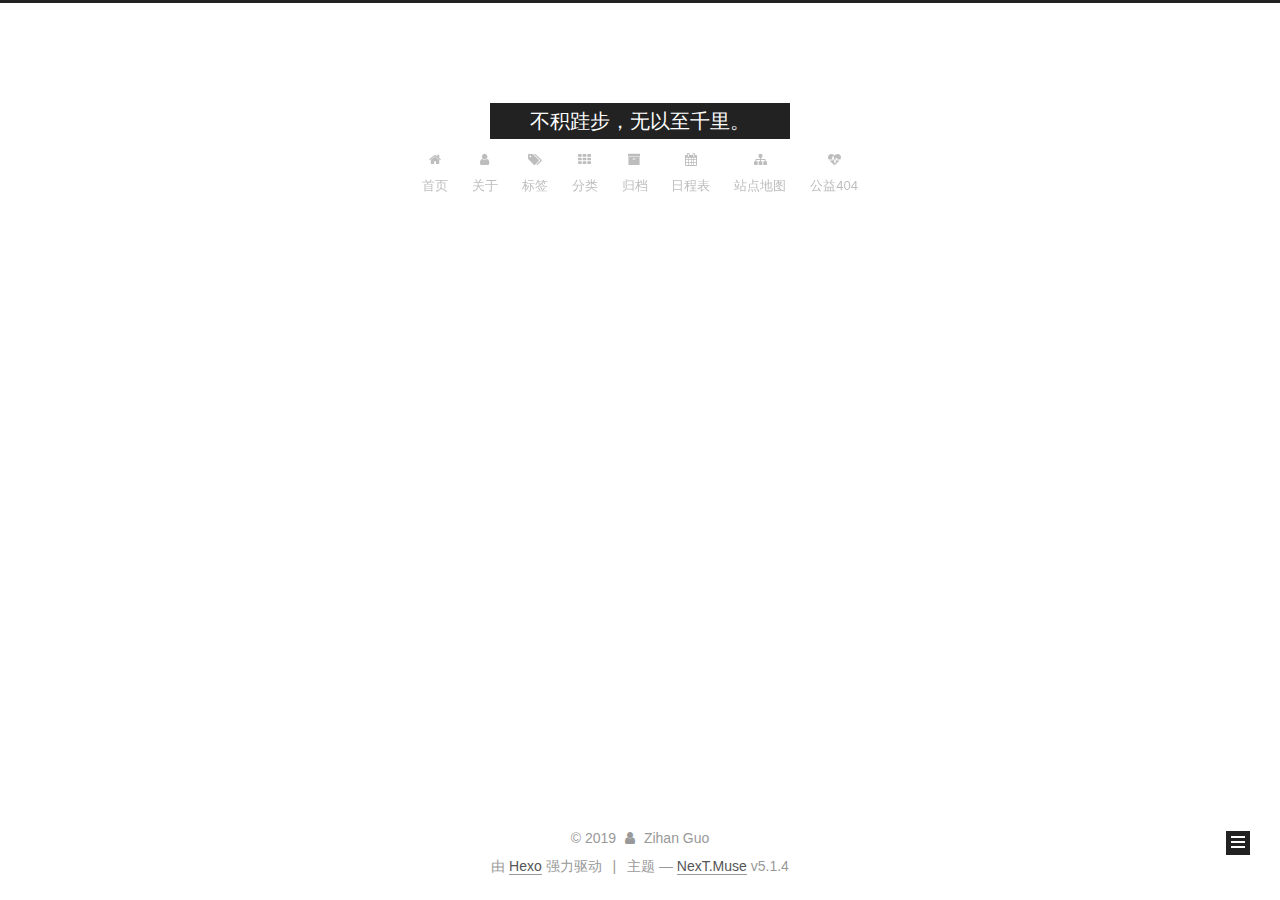
<file: index.html>
<!DOCTYPE html>



  


<html class="theme-next muse use-motion" lang="zh-Hans">
<head><meta name="generator" content="Hexo 3.8.0">
  <meta charset="UTF-8">
<meta http-equiv="X-UA-Compatible" content="IE=edge">
<meta name="viewport" content="width=device-width, initial-scale=1, maximum-scale=1">
<meta name="theme-color" content="#222">









<meta http-equiv="Cache-Control" content="no-transform">
<meta http-equiv="Cache-Control" content="no-siteapp">
















  
  
  <link href="/lib/fancybox/source/jquery.fancybox.css?v=2.1.5" rel="stylesheet" type="text/css">







<link href="/lib/font-awesome/css/font-awesome.min.css?v=4.6.2" rel="stylesheet" type="text/css">

<link href="/css/main.css?v=5.1.4" rel="stylesheet" type="text/css">


  <link rel="apple-touch-icon" sizes="180x180" href="/images/apple-touch-icon-next.png?v=5.1.4">


  <link rel="icon" type="image/png" sizes="32x32" href="/images/favicon-32x32-next.png?v=5.1.4">


  <link rel="icon" type="image/png" sizes="16x16" href="/images/favicon-16x16-next.png?v=5.1.4">


  <link rel="mask-icon" href="/images/logo.svg?v=5.1.4" color="#222">





  <meta name="keywords" content="Hexo, NexT">










<meta name="description" content="没有人能够体会你的感受，因为他不是你。">
<meta property="og:type" content="website">
<meta property="og:title" content="不积跬步，无以至千里。">
<meta property="og:url" content="http://yoursite.com/index.html">
<meta property="og:site_name" content="不积跬步，无以至千里。">
<meta property="og:description" content="没有人能够体会你的感受，因为他不是你。">
<meta property="og:locale" content="zh-Hans">
<meta name="twitter:card" content="summary">
<meta name="twitter:title" content="不积跬步，无以至千里。">
<meta name="twitter:description" content="没有人能够体会你的感受，因为他不是你。">



<script type="text/javascript" id="hexo.configurations">
  var NexT = window.NexT || {};
  var CONFIG = {
    root: '/',
    scheme: 'Muse',
    version: '5.1.4',
    sidebar: {"position":"left","display":"always","offset":12,"b2t":false,"scrollpercent":false,"onmobile":false},
    fancybox: true,
    tabs: true,
    motion: {"enable":true,"async":false,"transition":{"post_block":"fadeIn","post_header":"slideDownIn","post_body":"slideDownIn","coll_header":"slideLeftIn","sidebar":"slideUpIn"}},
    duoshuo: {
      userId: '0',
      author: '博主'
    },
    algolia: {
      applicationID: '',
      apiKey: '',
      indexName: '',
      hits: {"per_page":10},
      labels: {"input_placeholder":"Search for Posts","hits_empty":"We didn't find any results for the search: ${query}","hits_stats":"${hits} results found in ${time} ms"}
    }
  };
</script>



  <link rel="canonical" href="http://yoursite.com/">





  <title>不积跬步，无以至千里。</title>
  








</head>

<body itemscope itemtype="http://schema.org/WebPage" lang="zh-Hans">

  
  
    
  

  <div class="container sidebar-position-left 
  page-home">
    <div class="headband"></div>

    <header id="header" class="header" itemscope itemtype="http://schema.org/WPHeader">
      <div class="header-inner"><div class="site-brand-wrapper">
  <div class="site-meta ">
    

    <div class="custom-logo-site-title">
      <a href="/" class="brand" rel="start">
        <span class="logo-line-before"><i></i></span>
        <span class="site-title">不积跬步，无以至千里。</span>
        <span class="logo-line-after"><i></i></span>
      </a>
    </div>
      
        <p class="site-subtitle"></p>
      
  </div>

  <div class="site-nav-toggle">
    <button>
      <span class="btn-bar"></span>
      <span class="btn-bar"></span>
      <span class="btn-bar"></span>
    </button>
  </div>
</div>

<nav class="site-nav">
  

  
    <ul id="menu" class="menu">
      
        
        <li class="menu-item menu-item-home">
          <a href="/" rel="section">
            
              <i class="menu-item-icon fa fa-fw fa-home"></i> <br>
            
            首页
          </a>
        </li>
      
        
        <li class="menu-item menu-item-about">
          <a href="/about/" rel="section">
            
              <i class="menu-item-icon fa fa-fw fa-user"></i> <br>
            
            关于
          </a>
        </li>
      
        
        <li class="menu-item menu-item-tags">
          <a href="/tags/" rel="section">
            
              <i class="menu-item-icon fa fa-fw fa-tags"></i> <br>
            
            标签
          </a>
        </li>
      
        
        <li class="menu-item menu-item-categories">
          <a href="/categories/" rel="section">
            
              <i class="menu-item-icon fa fa-fw fa-th"></i> <br>
            
            分类
          </a>
        </li>
      
        
        <li class="menu-item menu-item-archives">
          <a href="/archives/" rel="section">
            
              <i class="menu-item-icon fa fa-fw fa-archive"></i> <br>
            
            归档
          </a>
        </li>
      
        
        <li class="menu-item menu-item-schedule">
          <a href="/schedule/" rel="section">
            
              <i class="menu-item-icon fa fa-fw fa-calendar"></i> <br>
            
            日程表
          </a>
        </li>
      
        
        <li class="menu-item menu-item-sitemap">
          <a href="/sitemap.xml" rel="section">
            
              <i class="menu-item-icon fa fa-fw fa-sitemap"></i> <br>
            
            站点地图
          </a>
        </li>
      
        
        <li class="menu-item menu-item-commonweal">
          <a href="/404/" rel="section">
            
              <i class="menu-item-icon fa fa-fw fa-heartbeat"></i> <br>
            
            公益404
          </a>
        </li>
      

      
    </ul>
  

  
</nav>



 </div>
    </header>

    <main id="main" class="main">
      <div class="main-inner">
        <div class="content-wrap">
          <div id="content" class="content">
            
  <section id="posts" class="posts-expand">
    
      

  

  
  
  

  <article class="post post-type-normal" itemscope itemtype="http://schema.org/Article">
  
  
  
  <div class="post-block">
    <link itemprop="mainEntityOfPage" href="http://yoursite.com/2019/05/12/pytest/">

    <span hidden itemprop="author" itemscope itemtype="http://schema.org/Person">
      <meta itemprop="name" content="Zihan Guo">
      <meta itemprop="description" content>
      <meta itemprop="image" content="/images/avatar.gif">
    </span>

    <span hidden itemprop="publisher" itemscope itemtype="http://schema.org/Organization">
      <meta itemprop="name" content="不积跬步，无以至千里。">
    </span>

    
      <header class="post-header">

        
        
          <h1 class="post-title" itemprop="name headline">
                
                <a class="post-title-link" href="/2019/05/12/pytest/" itemprop="url">笔记</a></h1>
        

        <div class="post-meta">
          <span class="post-time">
            
              <span class="post-meta-item-icon">
                <i class="fa fa-calendar-o"></i>
              </span>
              
                <span class="post-meta-item-text">发表于</span>
              
              <time title="创建于" itemprop="dateCreated datePublished" datetime="2019-05-12T00:13:20+08:00">
                2019-05-12
              </time>
            

            

            
          </span>

          

          
            
          

          
          

          

          

          

        </div>
      </header>
    

    
    
    
    <div class="post-body" itemprop="articleBody">

      
      

      
        
          
          
查看fixture中的启动顺序pytest —setup-show test….py
ps aux | grep python
删除所有表
1SELECT CONCAT(&apos;drop table &apos;,table_name,&apos;;&apos;) FROM informati
          ...
          <!--noindex-->
          <div class="post-button text-center">
            <a class="btn" href="/2019/05/12/pytest/#more" rel="contents">
              阅读全文 &raquo;
            </a>
          </div>
          <!--/noindex-->
        
      
    </div>
    
    
    

    

    

    

    <footer class="post-footer">
      

      

      

      
      
        <div class="post-eof"></div>
      
    </footer>
  </div>
  
  
  
  </article>


    
  </section>

  


          </div>
          


          

        </div>
        
          
  
  <div class="sidebar-toggle">
    <div class="sidebar-toggle-line-wrap">
      <span class="sidebar-toggle-line sidebar-toggle-line-first"></span>
      <span class="sidebar-toggle-line sidebar-toggle-line-middle"></span>
      <span class="sidebar-toggle-line sidebar-toggle-line-last"></span>
    </div>
  </div>

  <aside id="sidebar" class="sidebar">
    
    <div class="sidebar-inner">

      

      

      <section class="site-overview-wrap sidebar-panel sidebar-panel-active">
        <div class="site-overview">
          <div class="site-author motion-element" itemprop="author" itemscope itemtype="http://schema.org/Person">
            
              <p class="site-author-name" itemprop="name">Zihan Guo</p>
              <p class="site-description motion-element" itemprop="description">没有人能够体会你的感受，因为他不是你。</p>
          </div>

          <nav class="site-state motion-element">

            
              <div class="site-state-item site-state-posts">
              
                <a href="/archives/">
              
                  <span class="site-state-item-count">1</span>
                  <span class="site-state-item-name">日志</span>
                </a>
              </div>
            

            

            

          </nav>

          

          

          
          

          
          

          

        </div>
      </section>

      

      

    </div>
  </aside>


        
      </div>
    </main>

    <footer id="footer" class="footer">
      <div class="footer-inner">
        <div class="copyright">&copy; <span itemprop="copyrightYear">2019</span>
  <span class="with-love">
    <i class="fa fa-user"></i>
  </span>
  <span class="author" itemprop="copyrightHolder">Zihan Guo</span>

  
</div>


  <div class="powered-by">由 <a class="theme-link" target="_blank" href="https://hexo.io">Hexo</a> 强力驱动</div>



  <span class="post-meta-divider">|</span>



  <div class="theme-info">主题 &mdash; <a class="theme-link" target="_blank" href="https://github.com/iissnan/hexo-theme-next">NexT.Muse</a> v5.1.4</div>




        







        
      </div>
    </footer>

    
      <div class="back-to-top">
        <i class="fa fa-arrow-up"></i>
        
      </div>
    

    

  </div>

  

<script type="text/javascript">
  if (Object.prototype.toString.call(window.Promise) !== '[object Function]') {
    window.Promise = null;
  }
</script>









  












  
  
    <script type="text/javascript" src="/lib/jquery/index.js?v=2.1.3"></script>
  

  
  
    <script type="text/javascript" src="/lib/fastclick/lib/fastclick.min.js?v=1.0.6"></script>
  

  
  
    <script type="text/javascript" src="/lib/jquery_lazyload/jquery.lazyload.js?v=1.9.7"></script>
  

  
  
    <script type="text/javascript" src="/lib/velocity/velocity.min.js?v=1.2.1"></script>
  

  
  
    <script type="text/javascript" src="/lib/velocity/velocity.ui.min.js?v=1.2.1"></script>
  

  
  
    <script type="text/javascript" src="/lib/fancybox/source/jquery.fancybox.pack.js?v=2.1.5"></script>
  


  


  <script type="text/javascript" src="/js/src/utils.js?v=5.1.4"></script>

  <script type="text/javascript" src="/js/src/motion.js?v=5.1.4"></script>



  
  

  

  


  <script type="text/javascript" src="/js/src/bootstrap.js?v=5.1.4"></script>



  


  




	





  





  












  





  

  

  

  
  

  

  

  

</body>
</html>
</file>
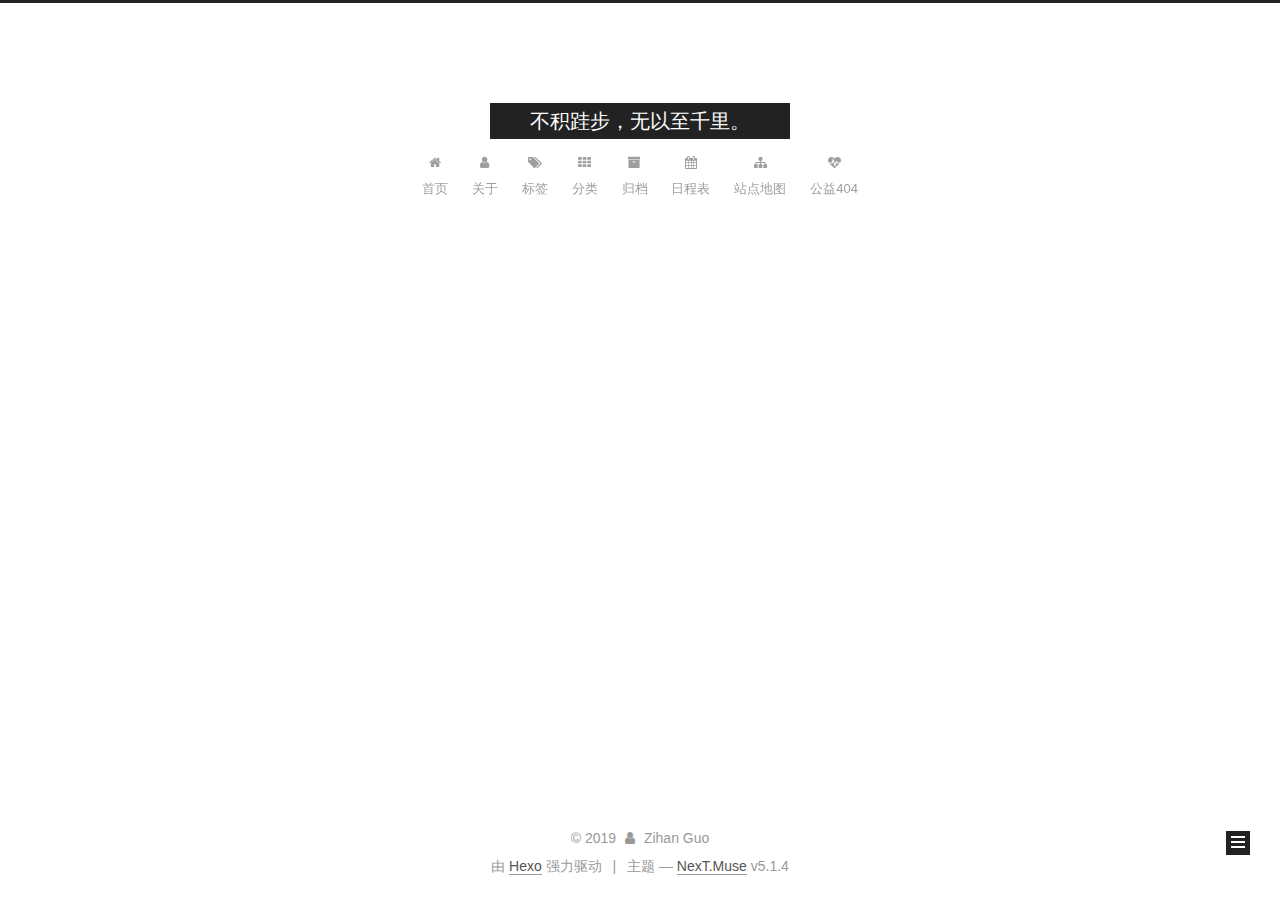
<file: archives/index.html>
<!DOCTYPE html>



  


<html class="theme-next muse use-motion" lang="zh-Hans">
<head><meta name="generator" content="Hexo 3.8.0">
  <meta charset="UTF-8">
<meta http-equiv="X-UA-Compatible" content="IE=edge">
<meta name="viewport" content="width=device-width, initial-scale=1, maximum-scale=1">
<meta name="theme-color" content="#222">









<meta http-equiv="Cache-Control" content="no-transform">
<meta http-equiv="Cache-Control" content="no-siteapp">
















  
  
  <link href="/lib/fancybox/source/jquery.fancybox.css?v=2.1.5" rel="stylesheet" type="text/css">







<link href="/lib/font-awesome/css/font-awesome.min.css?v=4.6.2" rel="stylesheet" type="text/css">

<link href="/css/main.css?v=5.1.4" rel="stylesheet" type="text/css">


  <link rel="apple-touch-icon" sizes="180x180" href="/images/apple-touch-icon-next.png?v=5.1.4">


  <link rel="icon" type="image/png" sizes="32x32" href="/images/favicon-32x32-next.png?v=5.1.4">


  <link rel="icon" type="image/png" sizes="16x16" href="/images/favicon-16x16-next.png?v=5.1.4">


  <link rel="mask-icon" href="/images/logo.svg?v=5.1.4" color="#222">





  <meta name="keywords" content="Hexo, NexT">










<meta name="description" content="没有人能够体会你的感受，因为他不是你。">
<meta property="og:type" content="website">
<meta property="og:title" content="不积跬步，无以至千里。">
<meta property="og:url" content="http://yoursite.com/archives/index.html">
<meta property="og:site_name" content="不积跬步，无以至千里。">
<meta property="og:description" content="没有人能够体会你的感受，因为他不是你。">
<meta property="og:locale" content="zh-Hans">
<meta name="twitter:card" content="summary">
<meta name="twitter:title" content="不积跬步，无以至千里。">
<meta name="twitter:description" content="没有人能够体会你的感受，因为他不是你。">



<script type="text/javascript" id="hexo.configurations">
  var NexT = window.NexT || {};
  var CONFIG = {
    root: '/',
    scheme: 'Muse',
    version: '5.1.4',
    sidebar: {"position":"left","display":"always","offset":12,"b2t":false,"scrollpercent":false,"onmobile":false},
    fancybox: true,
    tabs: true,
    motion: {"enable":true,"async":false,"transition":{"post_block":"fadeIn","post_header":"slideDownIn","post_body":"slideDownIn","coll_header":"slideLeftIn","sidebar":"slideUpIn"}},
    duoshuo: {
      userId: '0',
      author: '博主'
    },
    algolia: {
      applicationID: '',
      apiKey: '',
      indexName: '',
      hits: {"per_page":10},
      labels: {"input_placeholder":"Search for Posts","hits_empty":"We didn't find any results for the search: ${query}","hits_stats":"${hits} results found in ${time} ms"}
    }
  };
</script>



  <link rel="canonical" href="http://yoursite.com/archives/">





  <title>归档 | 不积跬步，无以至千里。</title>
  








</head>

<body itemscope itemtype="http://schema.org/WebPage" lang="zh-Hans">

  
  
    
  

  <div class="container sidebar-position-left page-archive">
    <div class="headband"></div>

    <header id="header" class="header" itemscope itemtype="http://schema.org/WPHeader">
      <div class="header-inner"><div class="site-brand-wrapper">
  <div class="site-meta ">
    

    <div class="custom-logo-site-title">
      <a href="/" class="brand" rel="start">
        <span class="logo-line-before"><i></i></span>
        <span class="site-title">不积跬步，无以至千里。</span>
        <span class="logo-line-after"><i></i></span>
      </a>
    </div>
      
        <p class="site-subtitle"></p>
      
  </div>

  <div class="site-nav-toggle">
    <button>
      <span class="btn-bar"></span>
      <span class="btn-bar"></span>
      <span class="btn-bar"></span>
    </button>
  </div>
</div>

<nav class="site-nav">
  

  
    <ul id="menu" class="menu">
      
        
        <li class="menu-item menu-item-home">
          <a href="/" rel="section">
            
              <i class="menu-item-icon fa fa-fw fa-home"></i> <br>
            
            首页
          </a>
        </li>
      
        
        <li class="menu-item menu-item-about">
          <a href="/about/" rel="section">
            
              <i class="menu-item-icon fa fa-fw fa-user"></i> <br>
            
            关于
          </a>
        </li>
      
        
        <li class="menu-item menu-item-tags">
          <a href="/tags/" rel="section">
            
              <i class="menu-item-icon fa fa-fw fa-tags"></i> <br>
            
            标签
          </a>
        </li>
      
        
        <li class="menu-item menu-item-categories">
          <a href="/categories/" rel="section">
            
              <i class="menu-item-icon fa fa-fw fa-th"></i> <br>
            
            分类
          </a>
        </li>
      
        
        <li class="menu-item menu-item-archives">
          <a href="/archives/" rel="section">
            
              <i class="menu-item-icon fa fa-fw fa-archive"></i> <br>
            
            归档
          </a>
        </li>
      
        
        <li class="menu-item menu-item-schedule">
          <a href="/schedule/" rel="section">
            
              <i class="menu-item-icon fa fa-fw fa-calendar"></i> <br>
            
            日程表
          </a>
        </li>
      
        
        <li class="menu-item menu-item-sitemap">
          <a href="/sitemap.xml" rel="section">
            
              <i class="menu-item-icon fa fa-fw fa-sitemap"></i> <br>
            
            站点地图
          </a>
        </li>
      
        
        <li class="menu-item menu-item-commonweal">
          <a href="/404/" rel="section">
            
              <i class="menu-item-icon fa fa-fw fa-heartbeat"></i> <br>
            
            公益404
          </a>
        </li>
      

      
    </ul>
  

  
</nav>



 </div>
    </header>

    <main id="main" class="main">
      <div class="main-inner">
        <div class="content-wrap">
          <div id="content" class="content">
            

  
  
  
  <div class="post-block archive">
    <div id="posts" class="posts-collapse">
      <span class="archive-move-on"></span>

      <span class="archive-page-counter">
        
        
        
          
        
        嗯..! 目前共计 1 篇日志。 继续努力。
      </span>

      

        
        
        

        
          
          <div class="collection-title">
            <h1 class="archive-year" id="archive-year-2019">2019</h1>
          </div>
        
        

        

  <article class="post post-type-normal" itemscope itemtype="http://schema.org/Article">
    <header class="post-header">

      <h2 class="post-title">
        
            <a class="post-title-link" href="/2019/05/12/pytest/" itemprop="url">
              
                <span itemprop="name">笔记</span>
              
            </a>
        
      </h2>

      <div class="post-meta">
        <time class="post-time" itemprop="dateCreated" datetime="2019-05-12T00:13:20+08:00" content="2019-05-12">
          05-12
        </time>
      </div>

    </header>
  </article>



      

    </div>
  </div>
  
  
  

  



          </div>
          


          

        </div>
        
          
  
  <div class="sidebar-toggle">
    <div class="sidebar-toggle-line-wrap">
      <span class="sidebar-toggle-line sidebar-toggle-line-first"></span>
      <span class="sidebar-toggle-line sidebar-toggle-line-middle"></span>
      <span class="sidebar-toggle-line sidebar-toggle-line-last"></span>
    </div>
  </div>

  <aside id="sidebar" class="sidebar">
    
    <div class="sidebar-inner">

      

      

      <section class="site-overview-wrap sidebar-panel sidebar-panel-active">
        <div class="site-overview">
          <div class="site-author motion-element" itemprop="author" itemscope itemtype="http://schema.org/Person">
            
              <p class="site-author-name" itemprop="name">Zihan Guo</p>
              <p class="site-description motion-element" itemprop="description">没有人能够体会你的感受，因为他不是你。</p>
          </div>

          <nav class="site-state motion-element">

            
              <div class="site-state-item site-state-posts">
              
                <a href="/archives/">
              
                  <span class="site-state-item-count">1</span>
                  <span class="site-state-item-name">日志</span>
                </a>
              </div>
            

            

            

          </nav>

          

          

          
          

          
          

          

        </div>
      </section>

      

      

    </div>
  </aside>


        
      </div>
    </main>

    <footer id="footer" class="footer">
      <div class="footer-inner">
        <div class="copyright">&copy; <span itemprop="copyrightYear">2019</span>
  <span class="with-love">
    <i class="fa fa-user"></i>
  </span>
  <span class="author" itemprop="copyrightHolder">Zihan Guo</span>

  
</div>


  <div class="powered-by">由 <a class="theme-link" target="_blank" href="https://hexo.io">Hexo</a> 强力驱动</div>



  <span class="post-meta-divider">|</span>



  <div class="theme-info">主题 &mdash; <a class="theme-link" target="_blank" href="https://github.com/iissnan/hexo-theme-next">NexT.Muse</a> v5.1.4</div>




        







        
      </div>
    </footer>

    
      <div class="back-to-top">
        <i class="fa fa-arrow-up"></i>
        
      </div>
    

    

  </div>

  

<script type="text/javascript">
  if (Object.prototype.toString.call(window.Promise) !== '[object Function]') {
    window.Promise = null;
  }
</script>









  












  
  
    <script type="text/javascript" src="/lib/jquery/index.js?v=2.1.3"></script>
  

  
  
    <script type="text/javascript" src="/lib/fastclick/lib/fastclick.min.js?v=1.0.6"></script>
  

  
  
    <script type="text/javascript" src="/lib/jquery_lazyload/jquery.lazyload.js?v=1.9.7"></script>
  

  
  
    <script type="text/javascript" src="/lib/velocity/velocity.min.js?v=1.2.1"></script>
  

  
  
    <script type="text/javascript" src="/lib/velocity/velocity.ui.min.js?v=1.2.1"></script>
  

  
  
    <script type="text/javascript" src="/lib/fancybox/source/jquery.fancybox.pack.js?v=2.1.5"></script>
  


  


  <script type="text/javascript" src="/js/src/utils.js?v=5.1.4"></script>

  <script type="text/javascript" src="/js/src/motion.js?v=5.1.4"></script>



  
  

  

  


  <script type="text/javascript" src="/js/src/bootstrap.js?v=5.1.4"></script>



  


  




	





  





  












  





  

  

  

  
  

  

  

  

</body>
</html>
</file>
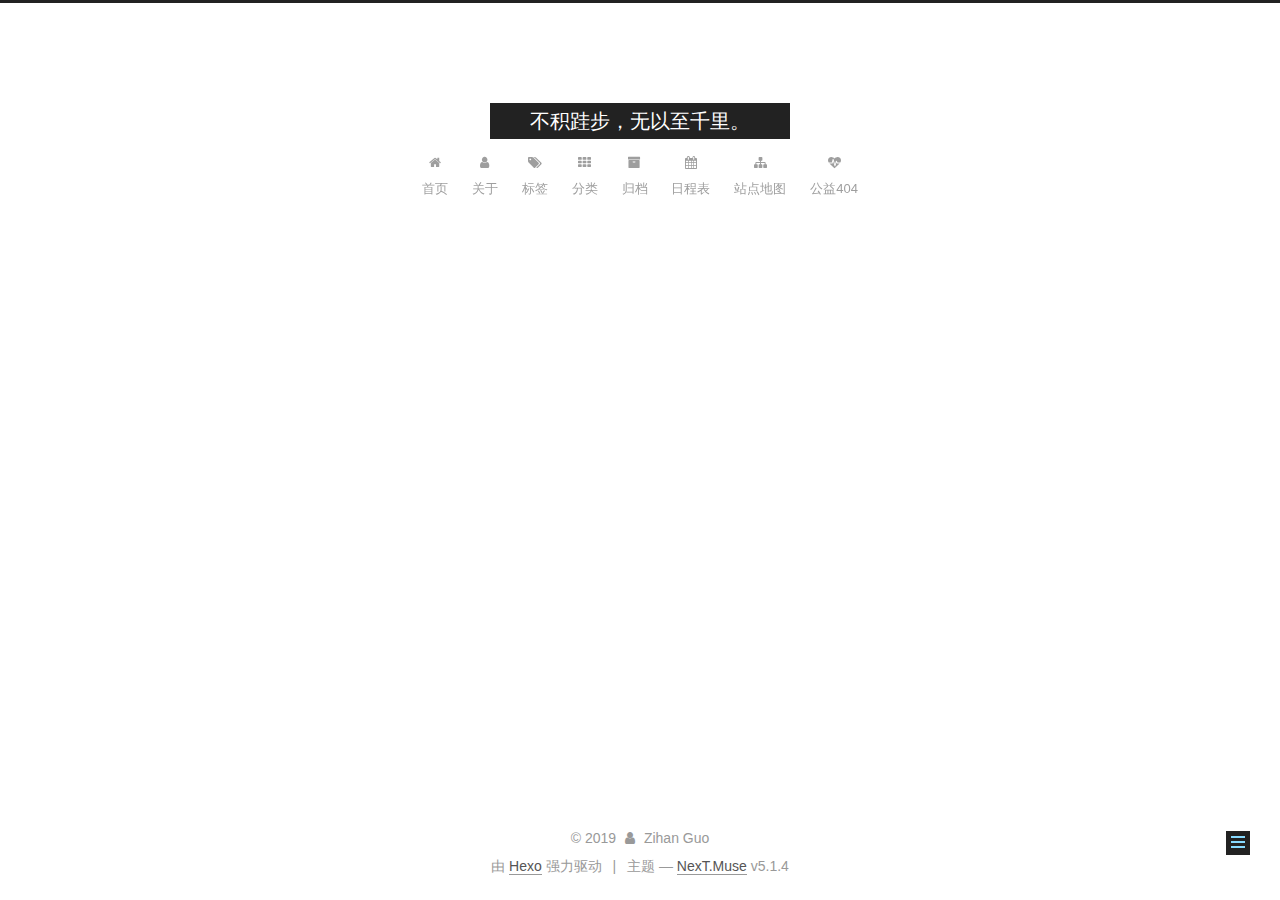
<file: categories/index.html>
<!DOCTYPE html>



  


<html class="theme-next muse use-motion" lang="zh-Hans">
<head><meta name="generator" content="Hexo 3.8.0">
  <meta charset="UTF-8">
<meta http-equiv="X-UA-Compatible" content="IE=edge">
<meta name="viewport" content="width=device-width, initial-scale=1, maximum-scale=1">
<meta name="theme-color" content="#222">









<meta http-equiv="Cache-Control" content="no-transform">
<meta http-equiv="Cache-Control" content="no-siteapp">
















  
  
  <link href="/lib/fancybox/source/jquery.fancybox.css?v=2.1.5" rel="stylesheet" type="text/css">







<link href="/lib/font-awesome/css/font-awesome.min.css?v=4.6.2" rel="stylesheet" type="text/css">

<link href="/css/main.css?v=5.1.4" rel="stylesheet" type="text/css">


  <link rel="apple-touch-icon" sizes="180x180" href="/images/apple-touch-icon-next.png?v=5.1.4">


  <link rel="icon" type="image/png" sizes="32x32" href="/images/favicon-32x32-next.png?v=5.1.4">


  <link rel="icon" type="image/png" sizes="16x16" href="/images/favicon-16x16-next.png?v=5.1.4">


  <link rel="mask-icon" href="/images/logo.svg?v=5.1.4" color="#222">





  <meta name="keywords" content="Hexo, NexT">










<meta name="description" content="没有人能够体会你的感受，因为他不是你。">
<meta property="og:type" content="website">
<meta property="og:title" content="categories">
<meta property="og:url" content="http://yoursite.com/categories/index.html">
<meta property="og:site_name" content="不积跬步，无以至千里。">
<meta property="og:description" content="没有人能够体会你的感受，因为他不是你。">
<meta property="og:locale" content="zh-Hans">
<meta property="og:updated_time" content="2019-05-11T16:14:05.174Z">
<meta name="twitter:card" content="summary">
<meta name="twitter:title" content="categories">
<meta name="twitter:description" content="没有人能够体会你的感受，因为他不是你。">



<script type="text/javascript" id="hexo.configurations">
  var NexT = window.NexT || {};
  var CONFIG = {
    root: '/',
    scheme: 'Muse',
    version: '5.1.4',
    sidebar: {"position":"left","display":"always","offset":12,"b2t":false,"scrollpercent":false,"onmobile":false},
    fancybox: true,
    tabs: true,
    motion: {"enable":true,"async":false,"transition":{"post_block":"fadeIn","post_header":"slideDownIn","post_body":"slideDownIn","coll_header":"slideLeftIn","sidebar":"slideUpIn"}},
    duoshuo: {
      userId: '0',
      author: '博主'
    },
    algolia: {
      applicationID: '',
      apiKey: '',
      indexName: '',
      hits: {"per_page":10},
      labels: {"input_placeholder":"Search for Posts","hits_empty":"We didn't find any results for the search: ${query}","hits_stats":"${hits} results found in ${time} ms"}
    }
  };
</script>



  <link rel="canonical" href="http://yoursite.com/categories/">





  <title>categories | 不积跬步，无以至千里。</title>
  








</head>

<body itemscope itemtype="http://schema.org/WebPage" lang="zh-Hans">

  
  
    
  

  <div class="container sidebar-position-left page-post-detail">
    <div class="headband"></div>

    <header id="header" class="header" itemscope itemtype="http://schema.org/WPHeader">
      <div class="header-inner"><div class="site-brand-wrapper">
  <div class="site-meta ">
    

    <div class="custom-logo-site-title">
      <a href="/" class="brand" rel="start">
        <span class="logo-line-before"><i></i></span>
        <span class="site-title">不积跬步，无以至千里。</span>
        <span class="logo-line-after"><i></i></span>
      </a>
    </div>
      
        <p class="site-subtitle"></p>
      
  </div>

  <div class="site-nav-toggle">
    <button>
      <span class="btn-bar"></span>
      <span class="btn-bar"></span>
      <span class="btn-bar"></span>
    </button>
  </div>
</div>

<nav class="site-nav">
  

  
    <ul id="menu" class="menu">
      
        
        <li class="menu-item menu-item-home">
          <a href="/" rel="section">
            
              <i class="menu-item-icon fa fa-fw fa-home"></i> <br>
            
            首页
          </a>
        </li>
      
        
        <li class="menu-item menu-item-about">
          <a href="/about/" rel="section">
            
              <i class="menu-item-icon fa fa-fw fa-user"></i> <br>
            
            关于
          </a>
        </li>
      
        
        <li class="menu-item menu-item-tags">
          <a href="/tags/" rel="section">
            
              <i class="menu-item-icon fa fa-fw fa-tags"></i> <br>
            
            标签
          </a>
        </li>
      
        
        <li class="menu-item menu-item-categories">
          <a href="/categories/" rel="section">
            
              <i class="menu-item-icon fa fa-fw fa-th"></i> <br>
            
            分类
          </a>
        </li>
      
        
        <li class="menu-item menu-item-archives">
          <a href="/archives/" rel="section">
            
              <i class="menu-item-icon fa fa-fw fa-archive"></i> <br>
            
            归档
          </a>
        </li>
      
        
        <li class="menu-item menu-item-schedule">
          <a href="/schedule/" rel="section">
            
              <i class="menu-item-icon fa fa-fw fa-calendar"></i> <br>
            
            日程表
          </a>
        </li>
      
        
        <li class="menu-item menu-item-sitemap">
          <a href="/sitemap.xml" rel="section">
            
              <i class="menu-item-icon fa fa-fw fa-sitemap"></i> <br>
            
            站点地图
          </a>
        </li>
      
        
        <li class="menu-item menu-item-commonweal">
          <a href="/404/" rel="section">
            
              <i class="menu-item-icon fa fa-fw fa-heartbeat"></i> <br>
            
            公益404
          </a>
        </li>
      

      
    </ul>
  

  
</nav>



 </div>
    </header>

    <main id="main" class="main">
      <div class="main-inner">
        <div class="content-wrap">
          <div id="content" class="content">
            

  <div id="posts" class="posts-expand">
    
    
    
    <div class="post-block page">
      <header class="post-header">

	<h1 class="post-title" itemprop="name headline">categories</h1>



</header>

      
      
      
      <div class="post-body">
        
        
          
        
      </div>
      
      
      
    </div>
    
    
    
  </div>


          </div>
          


          

  



        </div>
        
          
  
  <div class="sidebar-toggle">
    <div class="sidebar-toggle-line-wrap">
      <span class="sidebar-toggle-line sidebar-toggle-line-first"></span>
      <span class="sidebar-toggle-line sidebar-toggle-line-middle"></span>
      <span class="sidebar-toggle-line sidebar-toggle-line-last"></span>
    </div>
  </div>

  <aside id="sidebar" class="sidebar">
    
    <div class="sidebar-inner">

      

      

      <section class="site-overview-wrap sidebar-panel sidebar-panel-active">
        <div class="site-overview">
          <div class="site-author motion-element" itemprop="author" itemscope itemtype="http://schema.org/Person">
            
              <p class="site-author-name" itemprop="name">Zihan Guo</p>
              <p class="site-description motion-element" itemprop="description">没有人能够体会你的感受，因为他不是你。</p>
          </div>

          <nav class="site-state motion-element">

            
              <div class="site-state-item site-state-posts">
              
                <a href="/archives/">
              
                  <span class="site-state-item-count">1</span>
                  <span class="site-state-item-name">日志</span>
                </a>
              </div>
            

            

            

          </nav>

          

          

          
          

          
          

          

        </div>
      </section>

      

      

    </div>
  </aside>


        
      </div>
    </main>

    <footer id="footer" class="footer">
      <div class="footer-inner">
        <div class="copyright">&copy; <span itemprop="copyrightYear">2019</span>
  <span class="with-love">
    <i class="fa fa-user"></i>
  </span>
  <span class="author" itemprop="copyrightHolder">Zihan Guo</span>

  
</div>


  <div class="powered-by">由 <a class="theme-link" target="_blank" href="https://hexo.io">Hexo</a> 强力驱动</div>



  <span class="post-meta-divider">|</span>



  <div class="theme-info">主题 &mdash; <a class="theme-link" target="_blank" href="https://github.com/iissnan/hexo-theme-next">NexT.Muse</a> v5.1.4</div>




        







        
      </div>
    </footer>

    
      <div class="back-to-top">
        <i class="fa fa-arrow-up"></i>
        
      </div>
    

    

  </div>

  

<script type="text/javascript">
  if (Object.prototype.toString.call(window.Promise) !== '[object Function]') {
    window.Promise = null;
  }
</script>









  












  
  
    <script type="text/javascript" src="/lib/jquery/index.js?v=2.1.3"></script>
  

  
  
    <script type="text/javascript" src="/lib/fastclick/lib/fastclick.min.js?v=1.0.6"></script>
  

  
  
    <script type="text/javascript" src="/lib/jquery_lazyload/jquery.lazyload.js?v=1.9.7"></script>
  

  
  
    <script type="text/javascript" src="/lib/velocity/velocity.min.js?v=1.2.1"></script>
  

  
  
    <script type="text/javascript" src="/lib/velocity/velocity.ui.min.js?v=1.2.1"></script>
  

  
  
    <script type="text/javascript" src="/lib/fancybox/source/jquery.fancybox.pack.js?v=2.1.5"></script>
  


  


  <script type="text/javascript" src="/js/src/utils.js?v=5.1.4"></script>

  <script type="text/javascript" src="/js/src/motion.js?v=5.1.4"></script>



  
  

  
  <script type="text/javascript" src="/js/src/scrollspy.js?v=5.1.4"></script>
<script type="text/javascript" src="/js/src/post-details.js?v=5.1.4"></script>



  


  <script type="text/javascript" src="/js/src/bootstrap.js?v=5.1.4"></script>



  


  




	





  





  












  





  

  

  

  
  

  

  

  

</body>
</html>
</file>
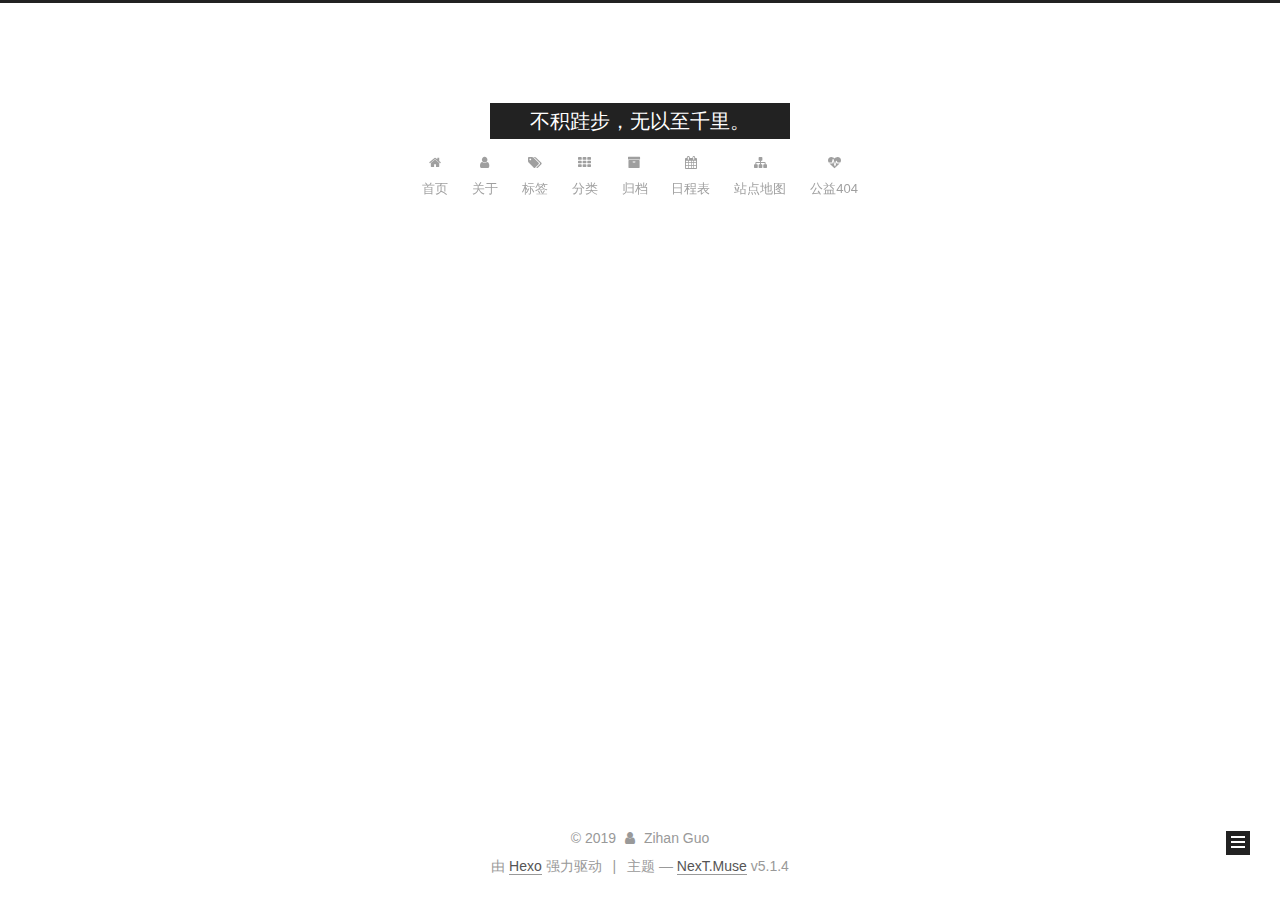
<file: archives/2019/index.html>
<!DOCTYPE html>



  


<html class="theme-next muse use-motion" lang="zh-Hans">
<head><meta name="generator" content="Hexo 3.8.0">
  <meta charset="UTF-8">
<meta http-equiv="X-UA-Compatible" content="IE=edge">
<meta name="viewport" content="width=device-width, initial-scale=1, maximum-scale=1">
<meta name="theme-color" content="#222">









<meta http-equiv="Cache-Control" content="no-transform">
<meta http-equiv="Cache-Control" content="no-siteapp">
















  
  
  <link href="/lib/fancybox/source/jquery.fancybox.css?v=2.1.5" rel="stylesheet" type="text/css">







<link href="/lib/font-awesome/css/font-awesome.min.css?v=4.6.2" rel="stylesheet" type="text/css">

<link href="/css/main.css?v=5.1.4" rel="stylesheet" type="text/css">


  <link rel="apple-touch-icon" sizes="180x180" href="/images/apple-touch-icon-next.png?v=5.1.4">


  <link rel="icon" type="image/png" sizes="32x32" href="/images/favicon-32x32-next.png?v=5.1.4">


  <link rel="icon" type="image/png" sizes="16x16" href="/images/favicon-16x16-next.png?v=5.1.4">


  <link rel="mask-icon" href="/images/logo.svg?v=5.1.4" color="#222">





  <meta name="keywords" content="Hexo, NexT">










<meta name="description" content="没有人能够体会你的感受，因为他不是你。">
<meta property="og:type" content="website">
<meta property="og:title" content="不积跬步，无以至千里。">
<meta property="og:url" content="http://yoursite.com/archives/2019/index.html">
<meta property="og:site_name" content="不积跬步，无以至千里。">
<meta property="og:description" content="没有人能够体会你的感受，因为他不是你。">
<meta property="og:locale" content="zh-Hans">
<meta name="twitter:card" content="summary">
<meta name="twitter:title" content="不积跬步，无以至千里。">
<meta name="twitter:description" content="没有人能够体会你的感受，因为他不是你。">



<script type="text/javascript" id="hexo.configurations">
  var NexT = window.NexT || {};
  var CONFIG = {
    root: '/',
    scheme: 'Muse',
    version: '5.1.4',
    sidebar: {"position":"left","display":"always","offset":12,"b2t":false,"scrollpercent":false,"onmobile":false},
    fancybox: true,
    tabs: true,
    motion: {"enable":true,"async":false,"transition":{"post_block":"fadeIn","post_header":"slideDownIn","post_body":"slideDownIn","coll_header":"slideLeftIn","sidebar":"slideUpIn"}},
    duoshuo: {
      userId: '0',
      author: '博主'
    },
    algolia: {
      applicationID: '',
      apiKey: '',
      indexName: '',
      hits: {"per_page":10},
      labels: {"input_placeholder":"Search for Posts","hits_empty":"We didn't find any results for the search: ${query}","hits_stats":"${hits} results found in ${time} ms"}
    }
  };
</script>



  <link rel="canonical" href="http://yoursite.com/archives/2019/">





  <title>归档 | 不积跬步，无以至千里。</title>
  








</head>

<body itemscope itemtype="http://schema.org/WebPage" lang="zh-Hans">

  
  
    
  

  <div class="container sidebar-position-left page-archive">
    <div class="headband"></div>

    <header id="header" class="header" itemscope itemtype="http://schema.org/WPHeader">
      <div class="header-inner"><div class="site-brand-wrapper">
  <div class="site-meta ">
    

    <div class="custom-logo-site-title">
      <a href="/" class="brand" rel="start">
        <span class="logo-line-before"><i></i></span>
        <span class="site-title">不积跬步，无以至千里。</span>
        <span class="logo-line-after"><i></i></span>
      </a>
    </div>
      
        <p class="site-subtitle"></p>
      
  </div>

  <div class="site-nav-toggle">
    <button>
      <span class="btn-bar"></span>
      <span class="btn-bar"></span>
      <span class="btn-bar"></span>
    </button>
  </div>
</div>

<nav class="site-nav">
  

  
    <ul id="menu" class="menu">
      
        
        <li class="menu-item menu-item-home">
          <a href="/" rel="section">
            
              <i class="menu-item-icon fa fa-fw fa-home"></i> <br>
            
            首页
          </a>
        </li>
      
        
        <li class="menu-item menu-item-about">
          <a href="/about/" rel="section">
            
              <i class="menu-item-icon fa fa-fw fa-user"></i> <br>
            
            关于
          </a>
        </li>
      
        
        <li class="menu-item menu-item-tags">
          <a href="/tags/" rel="section">
            
              <i class="menu-item-icon fa fa-fw fa-tags"></i> <br>
            
            标签
          </a>
        </li>
      
        
        <li class="menu-item menu-item-categories">
          <a href="/categories/" rel="section">
            
              <i class="menu-item-icon fa fa-fw fa-th"></i> <br>
            
            分类
          </a>
        </li>
      
        
        <li class="menu-item menu-item-archives">
          <a href="/archives/" rel="section">
            
              <i class="menu-item-icon fa fa-fw fa-archive"></i> <br>
            
            归档
          </a>
        </li>
      
        
        <li class="menu-item menu-item-schedule">
          <a href="/schedule/" rel="section">
            
              <i class="menu-item-icon fa fa-fw fa-calendar"></i> <br>
            
            日程表
          </a>
        </li>
      
        
        <li class="menu-item menu-item-sitemap">
          <a href="/sitemap.xml" rel="section">
            
              <i class="menu-item-icon fa fa-fw fa-sitemap"></i> <br>
            
            站点地图
          </a>
        </li>
      
        
        <li class="menu-item menu-item-commonweal">
          <a href="/404/" rel="section">
            
              <i class="menu-item-icon fa fa-fw fa-heartbeat"></i> <br>
            
            公益404
          </a>
        </li>
      

      
    </ul>
  

  
</nav>



 </div>
    </header>

    <main id="main" class="main">
      <div class="main-inner">
        <div class="content-wrap">
          <div id="content" class="content">
            

  
  
  
  <div class="post-block archive">
    <div id="posts" class="posts-collapse">
      <span class="archive-move-on"></span>

      <span class="archive-page-counter">
        
        
        
          
        
        嗯..! 目前共计 1 篇日志。 继续努力。
      </span>

      

        
        
        

        
          
          <div class="collection-title">
            <h1 class="archive-year" id="archive-year-2019">2019</h1>
          </div>
        
        

        

  <article class="post post-type-normal" itemscope itemtype="http://schema.org/Article">
    <header class="post-header">

      <h2 class="post-title">
        
            <a class="post-title-link" href="/2019/04/24/hello-world/" itemprop="url">
              
                <span itemprop="name">Hello World</span>
              
            </a>
        
      </h2>

      <div class="post-meta">
        <time class="post-time" itemprop="dateCreated" datetime="2019-04-24T19:30:31+08:00" content="2019-04-24">
          04-24
        </time>
      </div>

    </header>
  </article>



      

    </div>
  </div>
  
  
  

  



          </div>
          


          

        </div>
        
          
  
  <div class="sidebar-toggle">
    <div class="sidebar-toggle-line-wrap">
      <span class="sidebar-toggle-line sidebar-toggle-line-first"></span>
      <span class="sidebar-toggle-line sidebar-toggle-line-middle"></span>
      <span class="sidebar-toggle-line sidebar-toggle-line-last"></span>
    </div>
  </div>

  <aside id="sidebar" class="sidebar">
    
    <div class="sidebar-inner">

      

      

      <section class="site-overview-wrap sidebar-panel sidebar-panel-active">
        <div class="site-overview">
          <div class="site-author motion-element" itemprop="author" itemscope itemtype="http://schema.org/Person">
            
              <p class="site-author-name" itemprop="name">Zihan Guo</p>
              <p class="site-description motion-element" itemprop="description">没有人能够体会你的感受，因为他不是你。</p>
          </div>

          <nav class="site-state motion-element">

            
              <div class="site-state-item site-state-posts">
              
                <a href="/archives/">
              
                  <span class="site-state-item-count">1</span>
                  <span class="site-state-item-name">日志</span>
                </a>
              </div>
            

            

            

          </nav>

          

          

          
          

          
          

          

        </div>
      </section>

      

      

    </div>
  </aside>


        
      </div>
    </main>

    <footer id="footer" class="footer">
      <div class="footer-inner">
        <div class="copyright">&copy; <span itemprop="copyrightYear">2019</span>
  <span class="with-love">
    <i class="fa fa-user"></i>
  </span>
  <span class="author" itemprop="copyrightHolder">Zihan Guo</span>

  
</div>


  <div class="powered-by">由 <a class="theme-link" target="_blank" href="https://hexo.io">Hexo</a> 强力驱动</div>



  <span class="post-meta-divider">|</span>



  <div class="theme-info">主题 &mdash; <a class="theme-link" target="_blank" href="https://github.com/iissnan/hexo-theme-next">NexT.Muse</a> v5.1.4</div>




        







        
      </div>
    </footer>

    
      <div class="back-to-top">
        <i class="fa fa-arrow-up"></i>
        
      </div>
    

    

  </div>

  

<script type="text/javascript">
  if (Object.prototype.toString.call(window.Promise) !== '[object Function]') {
    window.Promise = null;
  }
</script>









  












  
  
    <script type="text/javascript" src="/lib/jquery/index.js?v=2.1.3"></script>
  

  
  
    <script type="text/javascript" src="/lib/fastclick/lib/fastclick.min.js?v=1.0.6"></script>
  

  
  
    <script type="text/javascript" src="/lib/jquery_lazyload/jquery.lazyload.js?v=1.9.7"></script>
  

  
  
    <script type="text/javascript" src="/lib/velocity/velocity.min.js?v=1.2.1"></script>
  

  
  
    <script type="text/javascript" src="/lib/velocity/velocity.ui.min.js?v=1.2.1"></script>
  

  
  
    <script type="text/javascript" src="/lib/fancybox/source/jquery.fancybox.pack.js?v=2.1.5"></script>
  


  


  <script type="text/javascript" src="/js/src/utils.js?v=5.1.4"></script>

  <script type="text/javascript" src="/js/src/motion.js?v=5.1.4"></script>



  
  

  

  


  <script type="text/javascript" src="/js/src/bootstrap.js?v=5.1.4"></script>



  


  




	





  





  












  





  

  

  

  
  

  

  

  

</body>
</html>
</file>
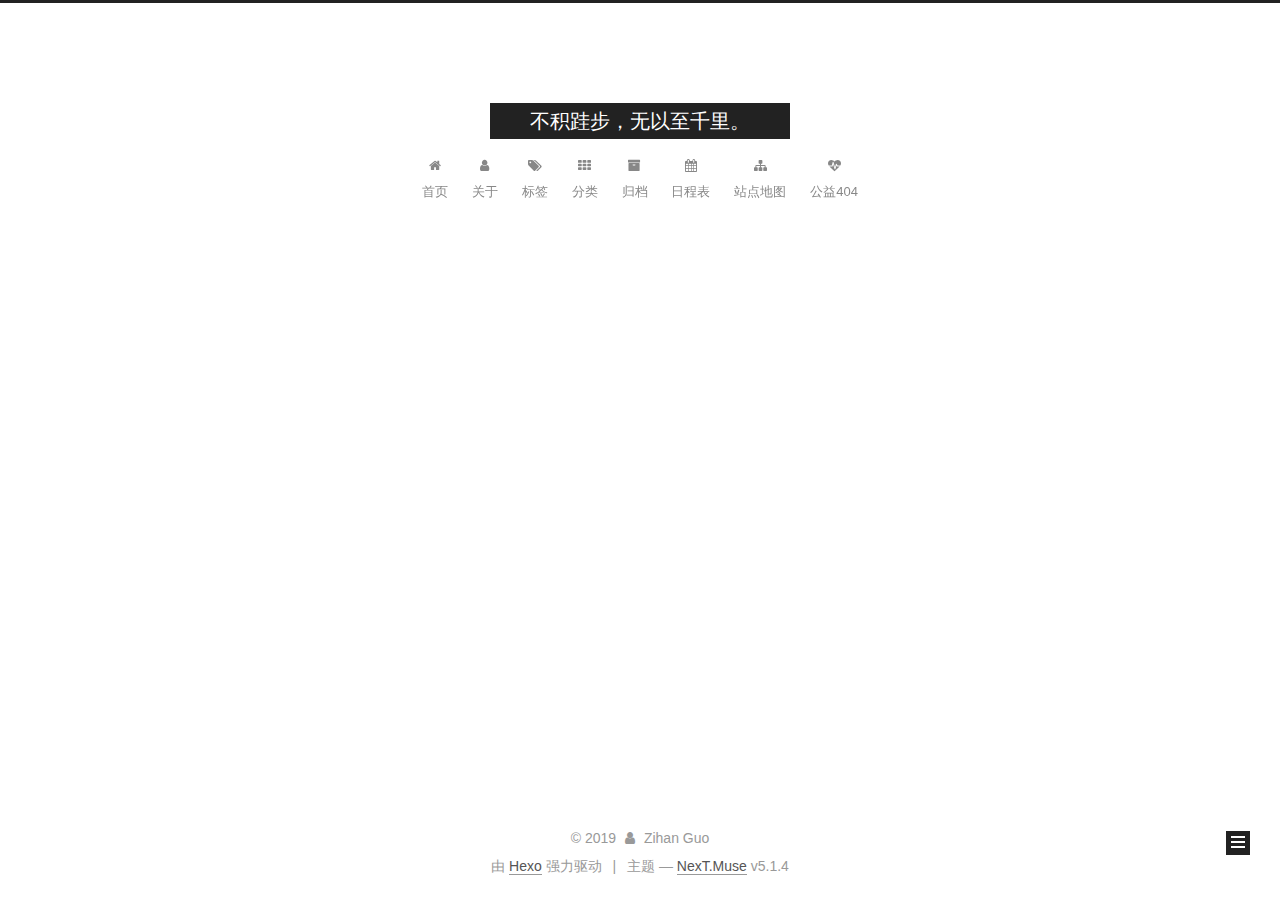
<file: archives/2019/04/index.html>
<!DOCTYPE html>



  


<html class="theme-next muse use-motion" lang="zh-Hans">
<head><meta name="generator" content="Hexo 3.8.0">
  <meta charset="UTF-8">
<meta http-equiv="X-UA-Compatible" content="IE=edge">
<meta name="viewport" content="width=device-width, initial-scale=1, maximum-scale=1">
<meta name="theme-color" content="#222">









<meta http-equiv="Cache-Control" content="no-transform">
<meta http-equiv="Cache-Control" content="no-siteapp">
















  
  
  <link href="/lib/fancybox/source/jquery.fancybox.css?v=2.1.5" rel="stylesheet" type="text/css">







<link href="/lib/font-awesome/css/font-awesome.min.css?v=4.6.2" rel="stylesheet" type="text/css">

<link href="/css/main.css?v=5.1.4" rel="stylesheet" type="text/css">


  <link rel="apple-touch-icon" sizes="180x180" href="/images/apple-touch-icon-next.png?v=5.1.4">


  <link rel="icon" type="image/png" sizes="32x32" href="/images/favicon-32x32-next.png?v=5.1.4">


  <link rel="icon" type="image/png" sizes="16x16" href="/images/favicon-16x16-next.png?v=5.1.4">


  <link rel="mask-icon" href="/images/logo.svg?v=5.1.4" color="#222">





  <meta name="keywords" content="Hexo, NexT">










<meta name="description" content="没有人能够体会你的感受，因为他不是你。">
<meta property="og:type" content="website">
<meta property="og:title" content="不积跬步，无以至千里。">
<meta property="og:url" content="http://yoursite.com/archives/2019/04/index.html">
<meta property="og:site_name" content="不积跬步，无以至千里。">
<meta property="og:description" content="没有人能够体会你的感受，因为他不是你。">
<meta property="og:locale" content="zh-Hans">
<meta name="twitter:card" content="summary">
<meta name="twitter:title" content="不积跬步，无以至千里。">
<meta name="twitter:description" content="没有人能够体会你的感受，因为他不是你。">



<script type="text/javascript" id="hexo.configurations">
  var NexT = window.NexT || {};
  var CONFIG = {
    root: '/',
    scheme: 'Muse',
    version: '5.1.4',
    sidebar: {"position":"left","display":"always","offset":12,"b2t":false,"scrollpercent":false,"onmobile":false},
    fancybox: true,
    tabs: true,
    motion: {"enable":true,"async":false,"transition":{"post_block":"fadeIn","post_header":"slideDownIn","post_body":"slideDownIn","coll_header":"slideLeftIn","sidebar":"slideUpIn"}},
    duoshuo: {
      userId: '0',
      author: '博主'
    },
    algolia: {
      applicationID: '',
      apiKey: '',
      indexName: '',
      hits: {"per_page":10},
      labels: {"input_placeholder":"Search for Posts","hits_empty":"We didn't find any results for the search: ${query}","hits_stats":"${hits} results found in ${time} ms"}
    }
  };
</script>



  <link rel="canonical" href="http://yoursite.com/archives/2019/04/">





  <title>归档 | 不积跬步，无以至千里。</title>
  








</head>

<body itemscope itemtype="http://schema.org/WebPage" lang="zh-Hans">

  
  
    
  

  <div class="container sidebar-position-left page-archive">
    <div class="headband"></div>

    <header id="header" class="header" itemscope itemtype="http://schema.org/WPHeader">
      <div class="header-inner"><div class="site-brand-wrapper">
  <div class="site-meta ">
    

    <div class="custom-logo-site-title">
      <a href="/" class="brand" rel="start">
        <span class="logo-line-before"><i></i></span>
        <span class="site-title">不积跬步，无以至千里。</span>
        <span class="logo-line-after"><i></i></span>
      </a>
    </div>
      
        <p class="site-subtitle"></p>
      
  </div>

  <div class="site-nav-toggle">
    <button>
      <span class="btn-bar"></span>
      <span class="btn-bar"></span>
      <span class="btn-bar"></span>
    </button>
  </div>
</div>

<nav class="site-nav">
  

  
    <ul id="menu" class="menu">
      
        
        <li class="menu-item menu-item-home">
          <a href="/" rel="section">
            
              <i class="menu-item-icon fa fa-fw fa-home"></i> <br>
            
            首页
          </a>
        </li>
      
        
        <li class="menu-item menu-item-about">
          <a href="/about/" rel="section">
            
              <i class="menu-item-icon fa fa-fw fa-user"></i> <br>
            
            关于
          </a>
        </li>
      
        
        <li class="menu-item menu-item-tags">
          <a href="/tags/" rel="section">
            
              <i class="menu-item-icon fa fa-fw fa-tags"></i> <br>
            
            标签
          </a>
        </li>
      
        
        <li class="menu-item menu-item-categories">
          <a href="/categories/" rel="section">
            
              <i class="menu-item-icon fa fa-fw fa-th"></i> <br>
            
            分类
          </a>
        </li>
      
        
        <li class="menu-item menu-item-archives">
          <a href="/archives/" rel="section">
            
              <i class="menu-item-icon fa fa-fw fa-archive"></i> <br>
            
            归档
          </a>
        </li>
      
        
        <li class="menu-item menu-item-schedule">
          <a href="/schedule/" rel="section">
            
              <i class="menu-item-icon fa fa-fw fa-calendar"></i> <br>
            
            日程表
          </a>
        </li>
      
        
        <li class="menu-item menu-item-sitemap">
          <a href="/sitemap.xml" rel="section">
            
              <i class="menu-item-icon fa fa-fw fa-sitemap"></i> <br>
            
            站点地图
          </a>
        </li>
      
        
        <li class="menu-item menu-item-commonweal">
          <a href="/404/" rel="section">
            
              <i class="menu-item-icon fa fa-fw fa-heartbeat"></i> <br>
            
            公益404
          </a>
        </li>
      

      
    </ul>
  

  
</nav>



 </div>
    </header>

    <main id="main" class="main">
      <div class="main-inner">
        <div class="content-wrap">
          <div id="content" class="content">
            

  
  
  
  <div class="post-block archive">
    <div id="posts" class="posts-collapse">
      <span class="archive-move-on"></span>

      <span class="archive-page-counter">
        
        
        
          
        
        嗯..! 目前共计 1 篇日志。 继续努力。
      </span>

      

        
        
        

        
          
          <div class="collection-title">
            <h1 class="archive-year" id="archive-year-2019">2019</h1>
          </div>
        
        

        

  <article class="post post-type-normal" itemscope itemtype="http://schema.org/Article">
    <header class="post-header">

      <h2 class="post-title">
        
            <a class="post-title-link" href="/2019/04/24/hello-world/" itemprop="url">
              
                <span itemprop="name">Hello World</span>
              
            </a>
        
      </h2>

      <div class="post-meta">
        <time class="post-time" itemprop="dateCreated" datetime="2019-04-24T19:30:31+08:00" content="2019-04-24">
          04-24
        </time>
      </div>

    </header>
  </article>



      

    </div>
  </div>
  
  
  

  



          </div>
          


          

        </div>
        
          
  
  <div class="sidebar-toggle">
    <div class="sidebar-toggle-line-wrap">
      <span class="sidebar-toggle-line sidebar-toggle-line-first"></span>
      <span class="sidebar-toggle-line sidebar-toggle-line-middle"></span>
      <span class="sidebar-toggle-line sidebar-toggle-line-last"></span>
    </div>
  </div>

  <aside id="sidebar" class="sidebar">
    
    <div class="sidebar-inner">

      

      

      <section class="site-overview-wrap sidebar-panel sidebar-panel-active">
        <div class="site-overview">
          <div class="site-author motion-element" itemprop="author" itemscope itemtype="http://schema.org/Person">
            
              <p class="site-author-name" itemprop="name">Zihan Guo</p>
              <p class="site-description motion-element" itemprop="description">没有人能够体会你的感受，因为他不是你。</p>
          </div>

          <nav class="site-state motion-element">

            
              <div class="site-state-item site-state-posts">
              
                <a href="/archives/">
              
                  <span class="site-state-item-count">1</span>
                  <span class="site-state-item-name">日志</span>
                </a>
              </div>
            

            

            

          </nav>

          

          

          
          

          
          

          

        </div>
      </section>

      

      

    </div>
  </aside>


        
      </div>
    </main>

    <footer id="footer" class="footer">
      <div class="footer-inner">
        <div class="copyright">&copy; <span itemprop="copyrightYear">2019</span>
  <span class="with-love">
    <i class="fa fa-user"></i>
  </span>
  <span class="author" itemprop="copyrightHolder">Zihan Guo</span>

  
</div>


  <div class="powered-by">由 <a class="theme-link" target="_blank" href="https://hexo.io">Hexo</a> 强力驱动</div>



  <span class="post-meta-divider">|</span>



  <div class="theme-info">主题 &mdash; <a class="theme-link" target="_blank" href="https://github.com/iissnan/hexo-theme-next">NexT.Muse</a> v5.1.4</div>




        







        
      </div>
    </footer>

    
      <div class="back-to-top">
        <i class="fa fa-arrow-up"></i>
        
      </div>
    

    

  </div>

  

<script type="text/javascript">
  if (Object.prototype.toString.call(window.Promise) !== '[object Function]') {
    window.Promise = null;
  }
</script>









  












  
  
    <script type="text/javascript" src="/lib/jquery/index.js?v=2.1.3"></script>
  

  
  
    <script type="text/javascript" src="/lib/fastclick/lib/fastclick.min.js?v=1.0.6"></script>
  

  
  
    <script type="text/javascript" src="/lib/jquery_lazyload/jquery.lazyload.js?v=1.9.7"></script>
  

  
  
    <script type="text/javascript" src="/lib/velocity/velocity.min.js?v=1.2.1"></script>
  

  
  
    <script type="text/javascript" src="/lib/velocity/velocity.ui.min.js?v=1.2.1"></script>
  

  
  
    <script type="text/javascript" src="/lib/fancybox/source/jquery.fancybox.pack.js?v=2.1.5"></script>
  


  


  <script type="text/javascript" src="/js/src/utils.js?v=5.1.4"></script>

  <script type="text/javascript" src="/js/src/motion.js?v=5.1.4"></script>



  
  

  

  


  <script type="text/javascript" src="/js/src/bootstrap.js?v=5.1.4"></script>



  


  




	





  





  












  





  

  

  

  
  

  

  

  

</body>
</html>
</file>
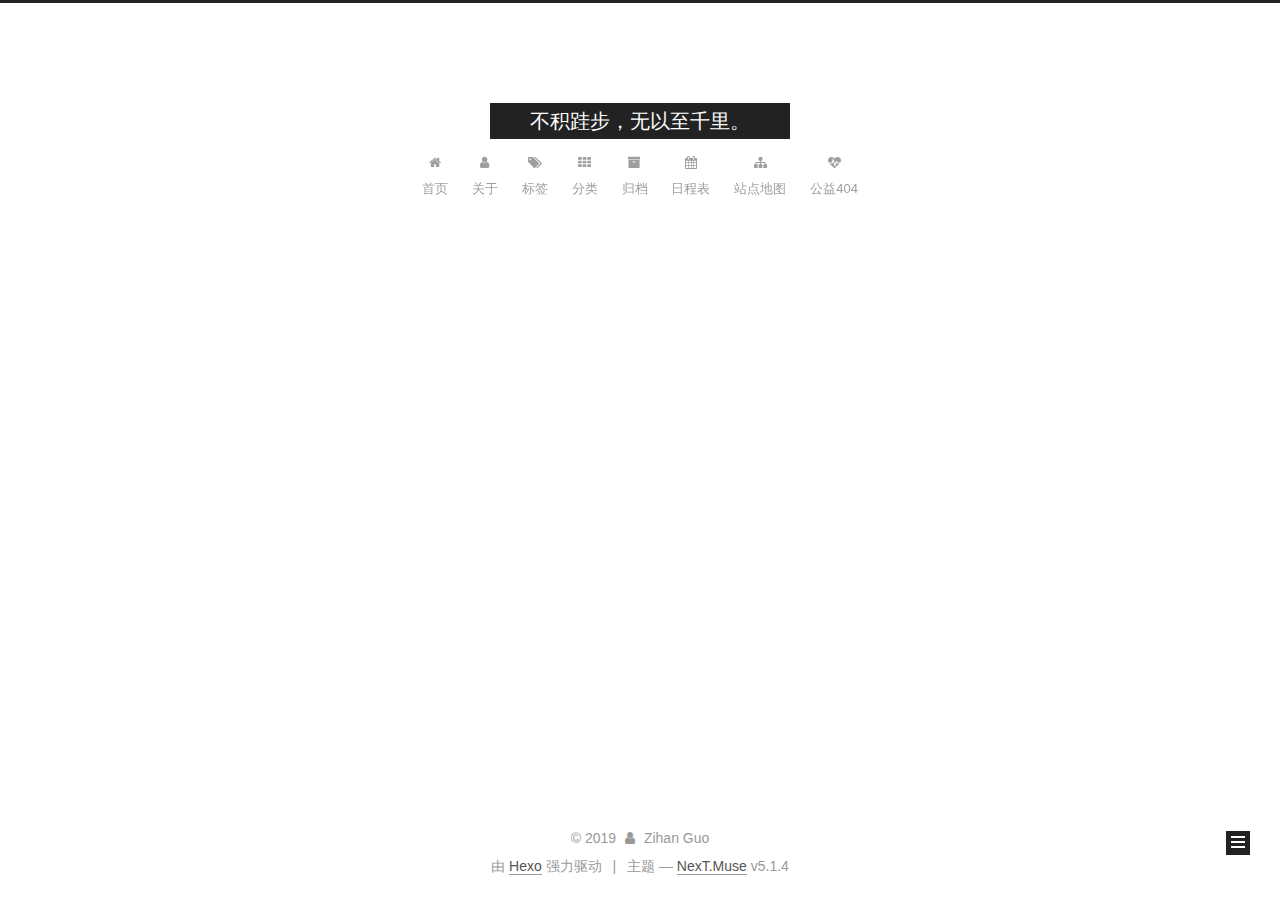
<file: archives/2019/05/index.html>
<!DOCTYPE html>



  


<html class="theme-next muse use-motion" lang="zh-Hans">
<head><meta name="generator" content="Hexo 3.8.0">
  <meta charset="UTF-8">
<meta http-equiv="X-UA-Compatible" content="IE=edge">
<meta name="viewport" content="width=device-width, initial-scale=1, maximum-scale=1">
<meta name="theme-color" content="#222">









<meta http-equiv="Cache-Control" content="no-transform">
<meta http-equiv="Cache-Control" content="no-siteapp">
















  
  
  <link href="/lib/fancybox/source/jquery.fancybox.css?v=2.1.5" rel="stylesheet" type="text/css">







<link href="/lib/font-awesome/css/font-awesome.min.css?v=4.6.2" rel="stylesheet" type="text/css">

<link href="/css/main.css?v=5.1.4" rel="stylesheet" type="text/css">


  <link rel="apple-touch-icon" sizes="180x180" href="/images/apple-touch-icon-next.png?v=5.1.4">


  <link rel="icon" type="image/png" sizes="32x32" href="/images/favicon-32x32-next.png?v=5.1.4">


  <link rel="icon" type="image/png" sizes="16x16" href="/images/favicon-16x16-next.png?v=5.1.4">


  <link rel="mask-icon" href="/images/logo.svg?v=5.1.4" color="#222">





  <meta name="keywords" content="Hexo, NexT">










<meta name="description" content="没有人能够体会你的感受，因为他不是你。">
<meta property="og:type" content="website">
<meta property="og:title" content="不积跬步，无以至千里。">
<meta property="og:url" content="http://yoursite.com/archives/2019/05/index.html">
<meta property="og:site_name" content="不积跬步，无以至千里。">
<meta property="og:description" content="没有人能够体会你的感受，因为他不是你。">
<meta property="og:locale" content="zh-Hans">
<meta name="twitter:card" content="summary">
<meta name="twitter:title" content="不积跬步，无以至千里。">
<meta name="twitter:description" content="没有人能够体会你的感受，因为他不是你。">



<script type="text/javascript" id="hexo.configurations">
  var NexT = window.NexT || {};
  var CONFIG = {
    root: '/',
    scheme: 'Muse',
    version: '5.1.4',
    sidebar: {"position":"left","display":"always","offset":12,"b2t":false,"scrollpercent":false,"onmobile":false},
    fancybox: true,
    tabs: true,
    motion: {"enable":true,"async":false,"transition":{"post_block":"fadeIn","post_header":"slideDownIn","post_body":"slideDownIn","coll_header":"slideLeftIn","sidebar":"slideUpIn"}},
    duoshuo: {
      userId: '0',
      author: '博主'
    },
    algolia: {
      applicationID: '',
      apiKey: '',
      indexName: '',
      hits: {"per_page":10},
      labels: {"input_placeholder":"Search for Posts","hits_empty":"We didn't find any results for the search: ${query}","hits_stats":"${hits} results found in ${time} ms"}
    }
  };
</script>



  <link rel="canonical" href="http://yoursite.com/archives/2019/05/">





  <title>归档 | 不积跬步，无以至千里。</title>
  








</head>

<body itemscope itemtype="http://schema.org/WebPage" lang="zh-Hans">

  
  
    
  

  <div class="container sidebar-position-left page-archive">
    <div class="headband"></div>

    <header id="header" class="header" itemscope itemtype="http://schema.org/WPHeader">
      <div class="header-inner"><div class="site-brand-wrapper">
  <div class="site-meta ">
    

    <div class="custom-logo-site-title">
      <a href="/" class="brand" rel="start">
        <span class="logo-line-before"><i></i></span>
        <span class="site-title">不积跬步，无以至千里。</span>
        <span class="logo-line-after"><i></i></span>
      </a>
    </div>
      
        <p class="site-subtitle"></p>
      
  </div>

  <div class="site-nav-toggle">
    <button>
      <span class="btn-bar"></span>
      <span class="btn-bar"></span>
      <span class="btn-bar"></span>
    </button>
  </div>
</div>

<nav class="site-nav">
  

  
    <ul id="menu" class="menu">
      
        
        <li class="menu-item menu-item-home">
          <a href="/" rel="section">
            
              <i class="menu-item-icon fa fa-fw fa-home"></i> <br>
            
            首页
          </a>
        </li>
      
        
        <li class="menu-item menu-item-about">
          <a href="/about/" rel="section">
            
              <i class="menu-item-icon fa fa-fw fa-user"></i> <br>
            
            关于
          </a>
        </li>
      
        
        <li class="menu-item menu-item-tags">
          <a href="/tags/" rel="section">
            
              <i class="menu-item-icon fa fa-fw fa-tags"></i> <br>
            
            标签
          </a>
        </li>
      
        
        <li class="menu-item menu-item-categories">
          <a href="/categories/" rel="section">
            
              <i class="menu-item-icon fa fa-fw fa-th"></i> <br>
            
            分类
          </a>
        </li>
      
        
        <li class="menu-item menu-item-archives">
          <a href="/archives/" rel="section">
            
              <i class="menu-item-icon fa fa-fw fa-archive"></i> <br>
            
            归档
          </a>
        </li>
      
        
        <li class="menu-item menu-item-schedule">
          <a href="/schedule/" rel="section">
            
              <i class="menu-item-icon fa fa-fw fa-calendar"></i> <br>
            
            日程表
          </a>
        </li>
      
        
        <li class="menu-item menu-item-sitemap">
          <a href="/sitemap.xml" rel="section">
            
              <i class="menu-item-icon fa fa-fw fa-sitemap"></i> <br>
            
            站点地图
          </a>
        </li>
      
        
        <li class="menu-item menu-item-commonweal">
          <a href="/404/" rel="section">
            
              <i class="menu-item-icon fa fa-fw fa-heartbeat"></i> <br>
            
            公益404
          </a>
        </li>
      

      
    </ul>
  

  
</nav>



 </div>
    </header>

    <main id="main" class="main">
      <div class="main-inner">
        <div class="content-wrap">
          <div id="content" class="content">
            

  
  
  
  <div class="post-block archive">
    <div id="posts" class="posts-collapse">
      <span class="archive-move-on"></span>

      <span class="archive-page-counter">
        
        
        
          
        
        嗯..! 目前共计 1 篇日志。 继续努力。
      </span>

      

        
        
        

        
          
          <div class="collection-title">
            <h1 class="archive-year" id="archive-year-2019">2019</h1>
          </div>
        
        

        

  <article class="post post-type-normal" itemscope itemtype="http://schema.org/Article">
    <header class="post-header">

      <h2 class="post-title">
        
            <a class="post-title-link" href="/2019/05/12/pytest/" itemprop="url">
              
                <span itemprop="name">笔记</span>
              
            </a>
        
      </h2>

      <div class="post-meta">
        <time class="post-time" itemprop="dateCreated" datetime="2019-05-12T00:13:20+08:00" content="2019-05-12">
          05-12
        </time>
      </div>

    </header>
  </article>



      

    </div>
  </div>
  
  
  

  



          </div>
          


          

        </div>
        
          
  
  <div class="sidebar-toggle">
    <div class="sidebar-toggle-line-wrap">
      <span class="sidebar-toggle-line sidebar-toggle-line-first"></span>
      <span class="sidebar-toggle-line sidebar-toggle-line-middle"></span>
      <span class="sidebar-toggle-line sidebar-toggle-line-last"></span>
    </div>
  </div>

  <aside id="sidebar" class="sidebar">
    
    <div class="sidebar-inner">

      

      

      <section class="site-overview-wrap sidebar-panel sidebar-panel-active">
        <div class="site-overview">
          <div class="site-author motion-element" itemprop="author" itemscope itemtype="http://schema.org/Person">
            
              <p class="site-author-name" itemprop="name">Zihan Guo</p>
              <p class="site-description motion-element" itemprop="description">没有人能够体会你的感受，因为他不是你。</p>
          </div>

          <nav class="site-state motion-element">

            
              <div class="site-state-item site-state-posts">
              
                <a href="/archives/">
              
                  <span class="site-state-item-count">1</span>
                  <span class="site-state-item-name">日志</span>
                </a>
              </div>
            

            

            

          </nav>

          

          

          
          

          
          

          

        </div>
      </section>

      

      

    </div>
  </aside>


        
      </div>
    </main>

    <footer id="footer" class="footer">
      <div class="footer-inner">
        <div class="copyright">&copy; <span itemprop="copyrightYear">2019</span>
  <span class="with-love">
    <i class="fa fa-user"></i>
  </span>
  <span class="author" itemprop="copyrightHolder">Zihan Guo</span>

  
</div>


  <div class="powered-by">由 <a class="theme-link" target="_blank" href="https://hexo.io">Hexo</a> 强力驱动</div>



  <span class="post-meta-divider">|</span>



  <div class="theme-info">主题 &mdash; <a class="theme-link" target="_blank" href="https://github.com/iissnan/hexo-theme-next">NexT.Muse</a> v5.1.4</div>




        







        
      </div>
    </footer>

    
      <div class="back-to-top">
        <i class="fa fa-arrow-up"></i>
        
      </div>
    

    

  </div>

  

<script type="text/javascript">
  if (Object.prototype.toString.call(window.Promise) !== '[object Function]') {
    window.Promise = null;
  }
</script>









  












  
  
    <script type="text/javascript" src="/lib/jquery/index.js?v=2.1.3"></script>
  

  
  
    <script type="text/javascript" src="/lib/fastclick/lib/fastclick.min.js?v=1.0.6"></script>
  

  
  
    <script type="text/javascript" src="/lib/jquery_lazyload/jquery.lazyload.js?v=1.9.7"></script>
  

  
  
    <script type="text/javascript" src="/lib/velocity/velocity.min.js?v=1.2.1"></script>
  

  
  
    <script type="text/javascript" src="/lib/velocity/velocity.ui.min.js?v=1.2.1"></script>
  

  
  
    <script type="text/javascript" src="/lib/fancybox/source/jquery.fancybox.pack.js?v=2.1.5"></script>
  


  


  <script type="text/javascript" src="/js/src/utils.js?v=5.1.4"></script>

  <script type="text/javascript" src="/js/src/motion.js?v=5.1.4"></script>



  
  

  

  


  <script type="text/javascript" src="/js/src/bootstrap.js?v=5.1.4"></script>



  


  




	





  





  












  





  

  

  

  
  

  

  

  

</body>
</html>
</file>
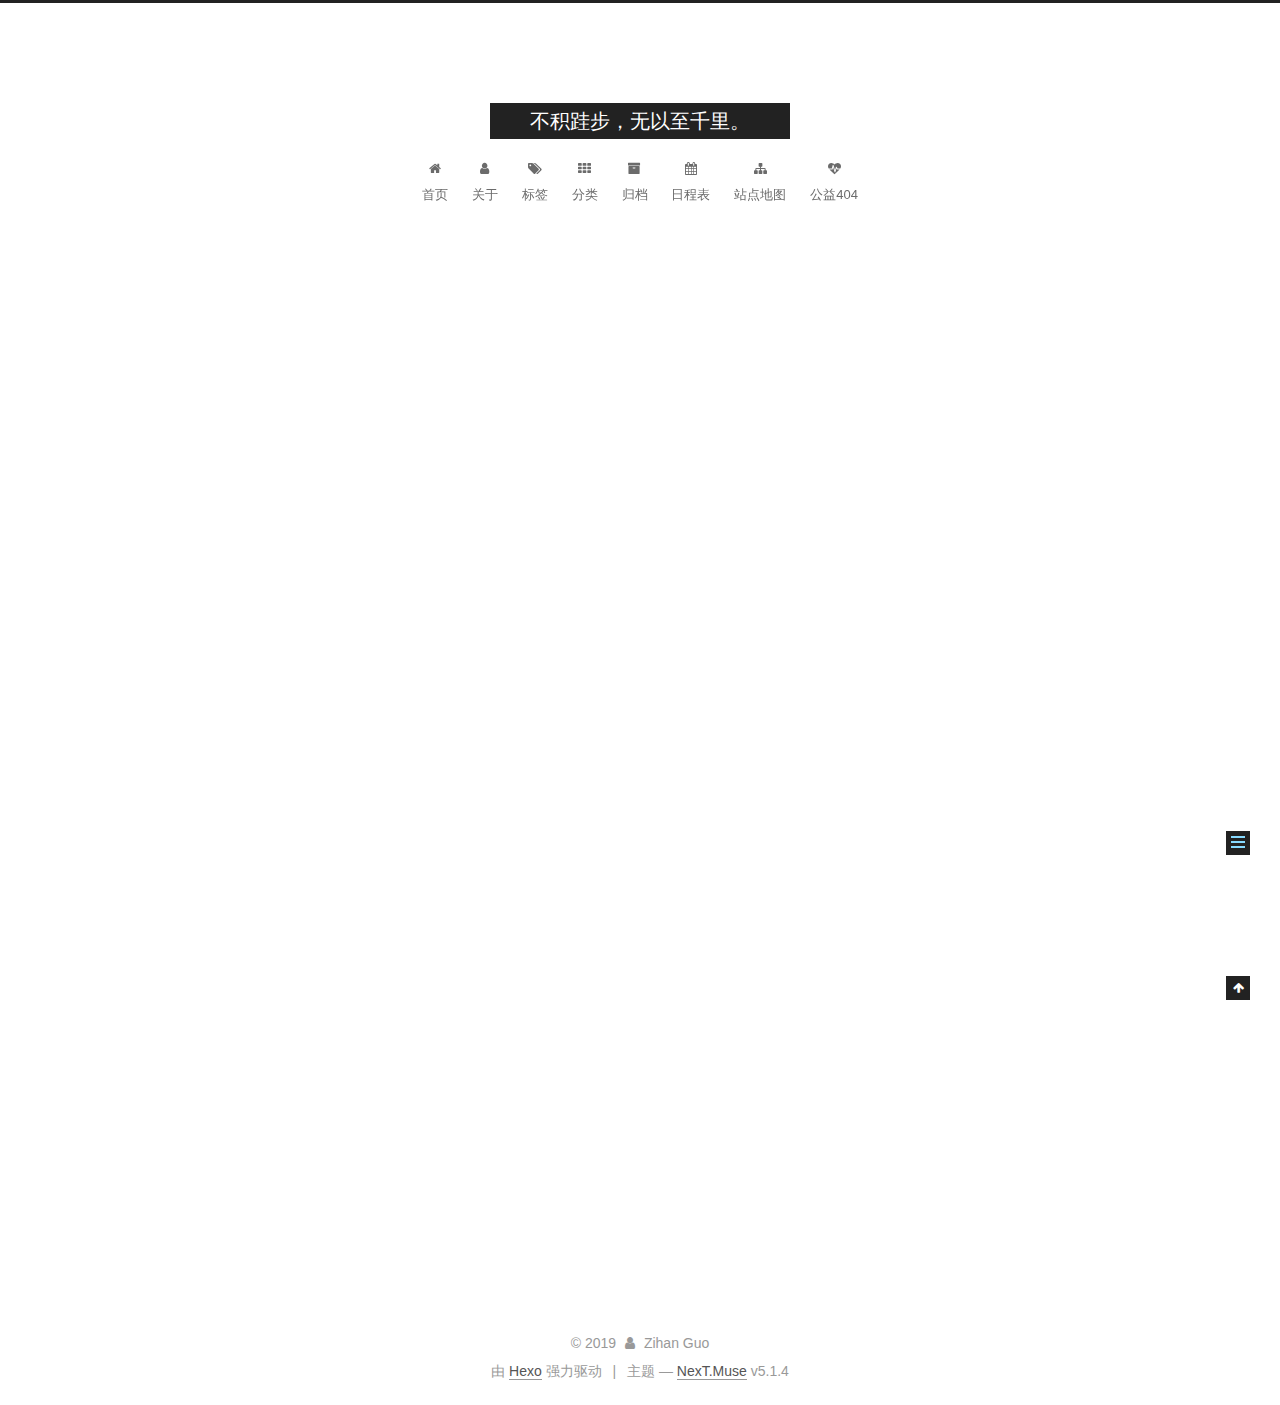
<file: 2019/04/24/hello-world/index.html>
<!DOCTYPE html>



  


<html class="theme-next muse use-motion" lang="zh-Hans">
<head><meta name="generator" content="Hexo 3.8.0">
  <meta charset="UTF-8">
<meta http-equiv="X-UA-Compatible" content="IE=edge">
<meta name="viewport" content="width=device-width, initial-scale=1, maximum-scale=1">
<meta name="theme-color" content="#222">









<meta http-equiv="Cache-Control" content="no-transform">
<meta http-equiv="Cache-Control" content="no-siteapp">
















  
  
  <link href="/lib/fancybox/source/jquery.fancybox.css?v=2.1.5" rel="stylesheet" type="text/css">







<link href="/lib/font-awesome/css/font-awesome.min.css?v=4.6.2" rel="stylesheet" type="text/css">

<link href="/css/main.css?v=5.1.4" rel="stylesheet" type="text/css">


  <link rel="apple-touch-icon" sizes="180x180" href="/images/apple-touch-icon-next.png?v=5.1.4">


  <link rel="icon" type="image/png" sizes="32x32" href="/images/favicon-32x32-next.png?v=5.1.4">


  <link rel="icon" type="image/png" sizes="16x16" href="/images/favicon-16x16-next.png?v=5.1.4">


  <link rel="mask-icon" href="/images/logo.svg?v=5.1.4" color="#222">





  <meta name="keywords" content="Hexo, NexT">










<meta name="description" content="Welcome to Hexo! This is your very first post. Check documentation for more info. If you get any problems when using Hexo, you can find the answer in troubleshooting or you can ask me on GitHub. Quick">
<meta property="og:type" content="article">
<meta property="og:title" content="Hello World">
<meta property="og:url" content="http://yoursite.com/2019/04/24/hello-world/index.html">
<meta property="og:site_name" content="不积跬步，无以至千里。">
<meta property="og:description" content="Welcome to Hexo! This is your very first post. Check documentation for more info. If you get any problems when using Hexo, you can find the answer in troubleshooting or you can ask me on GitHub. Quick">
<meta property="og:locale" content="zh-Hans">
<meta property="og:updated_time" content="2019-04-24T11:30:31.537Z">
<meta name="twitter:card" content="summary">
<meta name="twitter:title" content="Hello World">
<meta name="twitter:description" content="Welcome to Hexo! This is your very first post. Check documentation for more info. If you get any problems when using Hexo, you can find the answer in troubleshooting or you can ask me on GitHub. Quick">



<script type="text/javascript" id="hexo.configurations">
  var NexT = window.NexT || {};
  var CONFIG = {
    root: '/',
    scheme: 'Muse',
    version: '5.1.4',
    sidebar: {"position":"left","display":"always","offset":12,"b2t":false,"scrollpercent":false,"onmobile":false},
    fancybox: true,
    tabs: true,
    motion: {"enable":true,"async":false,"transition":{"post_block":"fadeIn","post_header":"slideDownIn","post_body":"slideDownIn","coll_header":"slideLeftIn","sidebar":"slideUpIn"}},
    duoshuo: {
      userId: '0',
      author: '博主'
    },
    algolia: {
      applicationID: '',
      apiKey: '',
      indexName: '',
      hits: {"per_page":10},
      labels: {"input_placeholder":"Search for Posts","hits_empty":"We didn't find any results for the search: ${query}","hits_stats":"${hits} results found in ${time} ms"}
    }
  };
</script>



  <link rel="canonical" href="http://yoursite.com/2019/04/24/hello-world/">





  <title>Hello World | 不积跬步，无以至千里。</title>
  








</head>

<body itemscope itemtype="http://schema.org/WebPage" lang="zh-Hans">

  
  
    
  

  <div class="container sidebar-position-left page-post-detail">
    <div class="headband"></div>

    <header id="header" class="header" itemscope itemtype="http://schema.org/WPHeader">
      <div class="header-inner"><div class="site-brand-wrapper">
  <div class="site-meta ">
    

    <div class="custom-logo-site-title">
      <a href="/" class="brand" rel="start">
        <span class="logo-line-before"><i></i></span>
        <span class="site-title">不积跬步，无以至千里。</span>
        <span class="logo-line-after"><i></i></span>
      </a>
    </div>
      
        <p class="site-subtitle"></p>
      
  </div>

  <div class="site-nav-toggle">
    <button>
      <span class="btn-bar"></span>
      <span class="btn-bar"></span>
      <span class="btn-bar"></span>
    </button>
  </div>
</div>

<nav class="site-nav">
  

  
    <ul id="menu" class="menu">
      
        
        <li class="menu-item menu-item-home">
          <a href="/" rel="section">
            
              <i class="menu-item-icon fa fa-fw fa-home"></i> <br>
            
            首页
          </a>
        </li>
      
        
        <li class="menu-item menu-item-about">
          <a href="/about/" rel="section">
            
              <i class="menu-item-icon fa fa-fw fa-user"></i> <br>
            
            关于
          </a>
        </li>
      
        
        <li class="menu-item menu-item-tags">
          <a href="/tags/" rel="section">
            
              <i class="menu-item-icon fa fa-fw fa-tags"></i> <br>
            
            标签
          </a>
        </li>
      
        
        <li class="menu-item menu-item-categories">
          <a href="/categories/" rel="section">
            
              <i class="menu-item-icon fa fa-fw fa-th"></i> <br>
            
            分类
          </a>
        </li>
      
        
        <li class="menu-item menu-item-archives">
          <a href="/archives/" rel="section">
            
              <i class="menu-item-icon fa fa-fw fa-archive"></i> <br>
            
            归档
          </a>
        </li>
      
        
        <li class="menu-item menu-item-schedule">
          <a href="/schedule/" rel="section">
            
              <i class="menu-item-icon fa fa-fw fa-calendar"></i> <br>
            
            日程表
          </a>
        </li>
      
        
        <li class="menu-item menu-item-sitemap">
          <a href="/sitemap.xml" rel="section">
            
              <i class="menu-item-icon fa fa-fw fa-sitemap"></i> <br>
            
            站点地图
          </a>
        </li>
      
        
        <li class="menu-item menu-item-commonweal">
          <a href="/404/" rel="section">
            
              <i class="menu-item-icon fa fa-fw fa-heartbeat"></i> <br>
            
            公益404
          </a>
        </li>
      

      
    </ul>
  

  
</nav>



 </div>
    </header>

    <main id="main" class="main">
      <div class="main-inner">
        <div class="content-wrap">
          <div id="content" class="content">
            

  <div id="posts" class="posts-expand">
    

  

  
  
  

  <article class="post post-type-normal" itemscope itemtype="http://schema.org/Article">
  
  
  
  <div class="post-block">
    <link itemprop="mainEntityOfPage" href="http://yoursite.com/2019/04/24/hello-world/">

    <span hidden itemprop="author" itemscope itemtype="http://schema.org/Person">
      <meta itemprop="name" content="Zihan Guo">
      <meta itemprop="description" content>
      <meta itemprop="image" content="/images/avatar.gif">
    </span>

    <span hidden itemprop="publisher" itemscope itemtype="http://schema.org/Organization">
      <meta itemprop="name" content="不积跬步，无以至千里。">
    </span>

    
      <header class="post-header">

        
        
          <h1 class="post-title" itemprop="name headline">Hello World</h1>
        

        <div class="post-meta">
          <span class="post-time">
            
              <span class="post-meta-item-icon">
                <i class="fa fa-calendar-o"></i>
              </span>
              
                <span class="post-meta-item-text">发表于</span>
              
              <time title="创建于" itemprop="dateCreated datePublished" datetime="2019-04-24T19:30:31+08:00">
                2019-04-24
              </time>
            

            

            
          </span>

          

          
            
          

          
          

          

          

          

        </div>
      </header>
    

    
    
    
    <div class="post-body" itemprop="articleBody">

      
      

      
        <p>Welcome to <a href="https://hexo.io/" target="_blank" rel="noopener">Hexo</a>! This is your very first post. Check <a href="https://hexo.io/docs/" target="_blank" rel="noopener">documentation</a> for more info. If you get any problems when using Hexo, you can find the answer in <a href="https://hexo.io/docs/troubleshooting.html" target="_blank" rel="noopener">troubleshooting</a> or you can ask me on <a href="https://github.com/hexojs/hexo/issues" target="_blank" rel="noopener">GitHub</a>.</p>
<h2 id="Quick-Start"><a href="#Quick-Start" class="headerlink" title="Quick Start"></a>Quick Start</h2><h3 id="Create-a-new-post"><a href="#Create-a-new-post" class="headerlink" title="Create a new post"></a>Create a new post</h3><figure class="highlight bash"><table><tr><td class="gutter"><pre><span class="line">1</span><br></pre></td><td class="code"><pre><span class="line">$ hexo new <span class="string">"My New Post"</span></span><br></pre></td></tr></table></figure>
<p>More info: <a href="https://hexo.io/docs/writing.html" target="_blank" rel="noopener">Writing</a></p>
<h3 id="Run-server"><a href="#Run-server" class="headerlink" title="Run server"></a>Run server</h3><figure class="highlight bash"><table><tr><td class="gutter"><pre><span class="line">1</span><br></pre></td><td class="code"><pre><span class="line">$ hexo server</span><br></pre></td></tr></table></figure>
<p>More info: <a href="https://hexo.io/docs/server.html" target="_blank" rel="noopener">Server</a></p>
<h3 id="Generate-static-files"><a href="#Generate-static-files" class="headerlink" title="Generate static files"></a>Generate static files</h3><figure class="highlight bash"><table><tr><td class="gutter"><pre><span class="line">1</span><br></pre></td><td class="code"><pre><span class="line">$ hexo generate</span><br></pre></td></tr></table></figure>
<p>More info: <a href="https://hexo.io/docs/generating.html" target="_blank" rel="noopener">Generating</a></p>
<h3 id="Deploy-to-remote-sites"><a href="#Deploy-to-remote-sites" class="headerlink" title="Deploy to remote sites"></a>Deploy to remote sites</h3><figure class="highlight bash"><table><tr><td class="gutter"><pre><span class="line">1</span><br></pre></td><td class="code"><pre><span class="line">$ hexo deploy</span><br></pre></td></tr></table></figure>
<p>More info: <a href="https://hexo.io/docs/deployment.html" target="_blank" rel="noopener">Deployment</a></p>

      
    </div>
    
    
    

    

    

    

    <footer class="post-footer">
      

      
      
      

      

      
      
    </footer>
  </div>
  
  
  
  </article>



    <div class="post-spread">
      
    </div>
  </div>


          </div>
          


          

  



        </div>
        
          
  
  <div class="sidebar-toggle">
    <div class="sidebar-toggle-line-wrap">
      <span class="sidebar-toggle-line sidebar-toggle-line-first"></span>
      <span class="sidebar-toggle-line sidebar-toggle-line-middle"></span>
      <span class="sidebar-toggle-line sidebar-toggle-line-last"></span>
    </div>
  </div>

  <aside id="sidebar" class="sidebar">
    
    <div class="sidebar-inner">

      

      
        <ul class="sidebar-nav motion-element">
          <li class="sidebar-nav-toc sidebar-nav-active" data-target="post-toc-wrap">
            文章目录
          </li>
          <li class="sidebar-nav-overview" data-target="site-overview-wrap">
            站点概览
          </li>
        </ul>
      

      <section class="site-overview-wrap sidebar-panel">
        <div class="site-overview">
          <div class="site-author motion-element" itemprop="author" itemscope itemtype="http://schema.org/Person">
            
              <p class="site-author-name" itemprop="name">Zihan Guo</p>
              <p class="site-description motion-element" itemprop="description">没有人能够体会你的感受，因为他不是你。</p>
          </div>

          <nav class="site-state motion-element">

            
              <div class="site-state-item site-state-posts">
              
                <a href="/archives/">
              
                  <span class="site-state-item-count">1</span>
                  <span class="site-state-item-name">日志</span>
                </a>
              </div>
            

            

            

          </nav>

          

          

          
          

          
          

          

        </div>
      </section>

      
      <!--noindex-->
        <section class="post-toc-wrap motion-element sidebar-panel sidebar-panel-active">
          <div class="post-toc">

            
              
            

            
              <div class="post-toc-content"><ol class="nav"><li class="nav-item nav-level-2"><a class="nav-link" href="#Quick-Start"><span class="nav-number">1.</span> <span class="nav-text">Quick Start</span></a><ol class="nav-child"><li class="nav-item nav-level-3"><a class="nav-link" href="#Create-a-new-post"><span class="nav-number">1.1.</span> <span class="nav-text">Create a new post</span></a></li><li class="nav-item nav-level-3"><a class="nav-link" href="#Run-server"><span class="nav-number">1.2.</span> <span class="nav-text">Run server</span></a></li><li class="nav-item nav-level-3"><a class="nav-link" href="#Generate-static-files"><span class="nav-number">1.3.</span> <span class="nav-text">Generate static files</span></a></li><li class="nav-item nav-level-3"><a class="nav-link" href="#Deploy-to-remote-sites"><span class="nav-number">1.4.</span> <span class="nav-text">Deploy to remote sites</span></a></li></ol></li></ol></div>
            

          </div>
        </section>
      <!--/noindex-->
      

      

    </div>
  </aside>


        
      </div>
    </main>

    <footer id="footer" class="footer">
      <div class="footer-inner">
        <div class="copyright">&copy; <span itemprop="copyrightYear">2019</span>
  <span class="with-love">
    <i class="fa fa-user"></i>
  </span>
  <span class="author" itemprop="copyrightHolder">Zihan Guo</span>

  
</div>


  <div class="powered-by">由 <a class="theme-link" target="_blank" href="https://hexo.io">Hexo</a> 强力驱动</div>



  <span class="post-meta-divider">|</span>



  <div class="theme-info">主题 &mdash; <a class="theme-link" target="_blank" href="https://github.com/iissnan/hexo-theme-next">NexT.Muse</a> v5.1.4</div>




        







        
      </div>
    </footer>

    
      <div class="back-to-top">
        <i class="fa fa-arrow-up"></i>
        
      </div>
    

    

  </div>

  

<script type="text/javascript">
  if (Object.prototype.toString.call(window.Promise) !== '[object Function]') {
    window.Promise = null;
  }
</script>









  












  
  
    <script type="text/javascript" src="/lib/jquery/index.js?v=2.1.3"></script>
  

  
  
    <script type="text/javascript" src="/lib/fastclick/lib/fastclick.min.js?v=1.0.6"></script>
  

  
  
    <script type="text/javascript" src="/lib/jquery_lazyload/jquery.lazyload.js?v=1.9.7"></script>
  

  
  
    <script type="text/javascript" src="/lib/velocity/velocity.min.js?v=1.2.1"></script>
  

  
  
    <script type="text/javascript" src="/lib/velocity/velocity.ui.min.js?v=1.2.1"></script>
  

  
  
    <script type="text/javascript" src="/lib/fancybox/source/jquery.fancybox.pack.js?v=2.1.5"></script>
  


  


  <script type="text/javascript" src="/js/src/utils.js?v=5.1.4"></script>

  <script type="text/javascript" src="/js/src/motion.js?v=5.1.4"></script>



  
  

  
  <script type="text/javascript" src="/js/src/scrollspy.js?v=5.1.4"></script>
<script type="text/javascript" src="/js/src/post-details.js?v=5.1.4"></script>



  


  <script type="text/javascript" src="/js/src/bootstrap.js?v=5.1.4"></script>



  


  




	





  





  












  





  

  

  

  
  

  

  

  

</body>
</html>
</file>
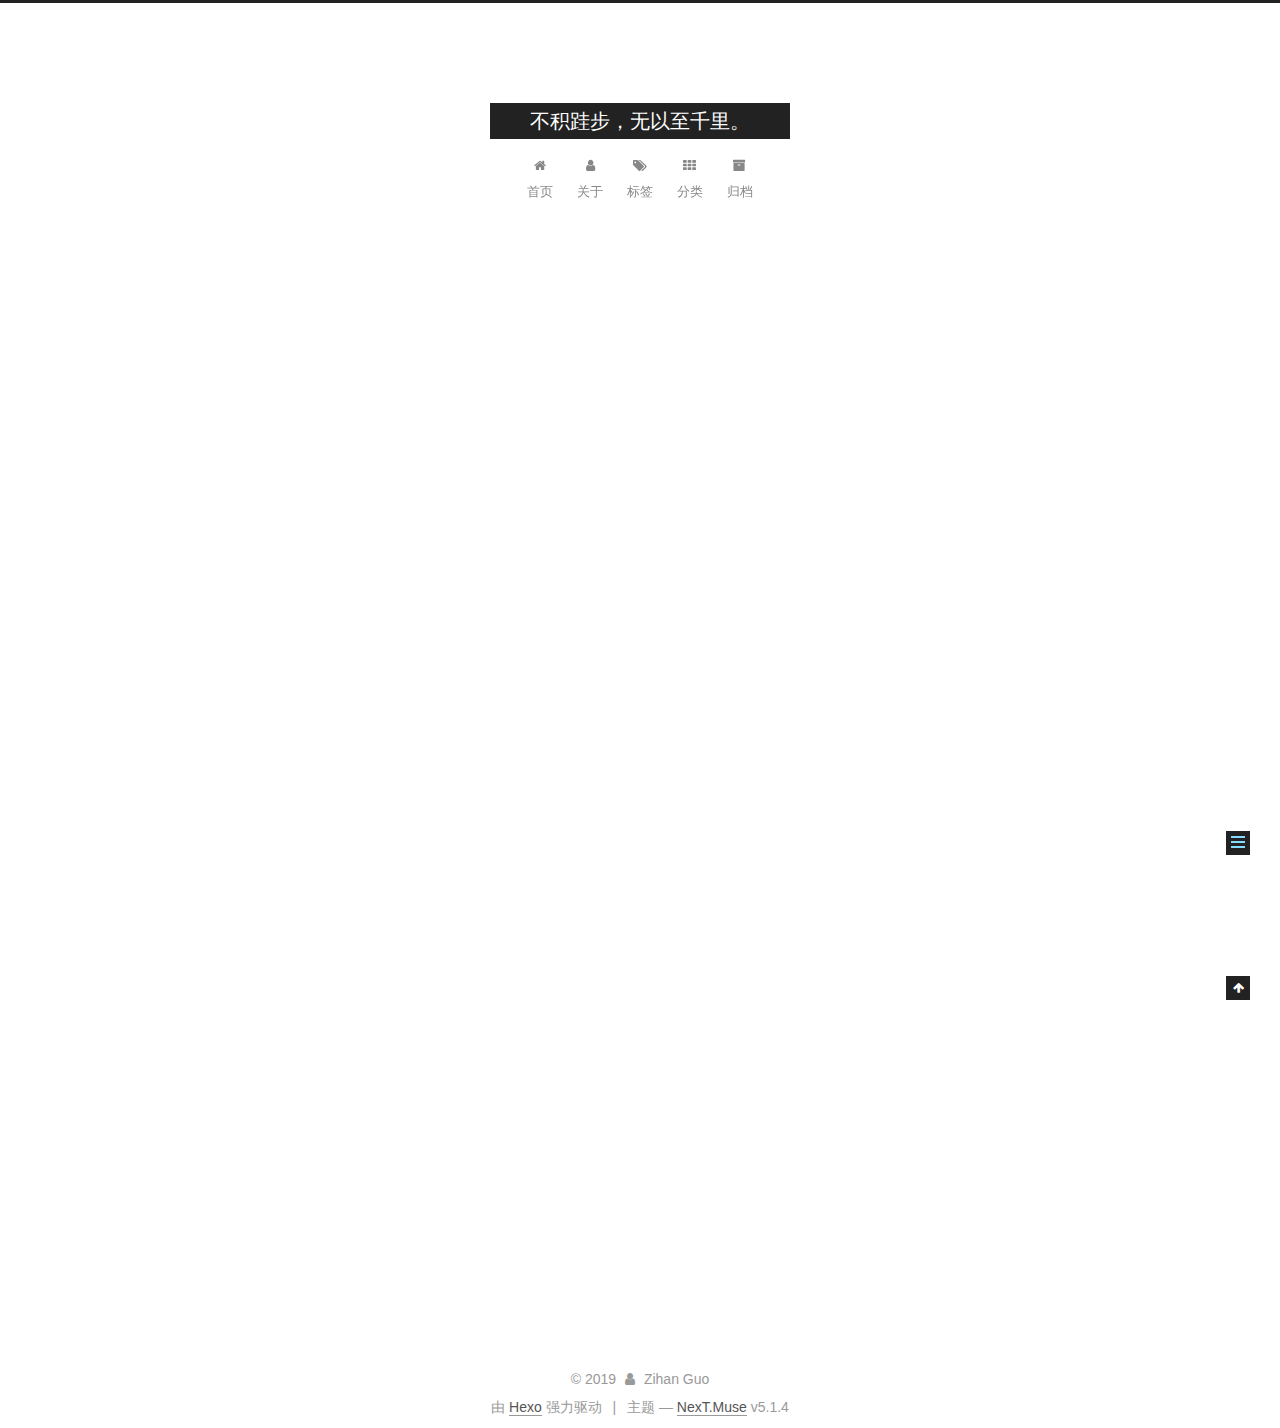
<file: 2019/05/12/pytest/index.html>
<!DOCTYPE html>



  


<html class="theme-next muse use-motion" lang="zh-Hans">
<head><meta name="generator" content="Hexo 3.8.0">
  <meta charset="UTF-8">
<meta http-equiv="X-UA-Compatible" content="IE=edge">
<meta name="viewport" content="width=device-width, initial-scale=1, maximum-scale=1">
<meta name="theme-color" content="#222">









<meta http-equiv="Cache-Control" content="no-transform">
<meta http-equiv="Cache-Control" content="no-siteapp">
















  
  
  <link href="/lib/fancybox/source/jquery.fancybox.css?v=2.1.5" rel="stylesheet" type="text/css">







<link href="/lib/font-awesome/css/font-awesome.min.css?v=4.6.2" rel="stylesheet" type="text/css">

<link href="/css/main.css?v=5.1.4" rel="stylesheet" type="text/css">


  <link rel="apple-touch-icon" sizes="180x180" href="/images/apple-touch-icon-next.png?v=5.1.4">


  <link rel="icon" type="image/png" sizes="32x32" href="/images/favicon-32x32-next.png?v=5.1.4">


  <link rel="icon" type="image/png" sizes="16x16" href="/images/favicon-16x16-next.png?v=5.1.4">


  <link rel="mask-icon" href="/images/logo.svg?v=5.1.4" color="#222">





  <meta name="keywords" content="Hexo, NexT">










<meta name="description" content="查看fixture中的启动顺序pytest —setup-show test….py ps aux | grep python 删除所有表 1SELECT CONCAT(&amp;apos;drop table &amp;apos;,table_name,&amp;apos;;&amp;apos;) FROM information_schema.`TABLES` WHERE table_schema=&amp;apos;spaceb">
<meta property="og:type" content="article">
<meta property="og:title" content="笔记">
<meta property="og:url" content="http://yoursite.com/2019/05/12/pytest/index.html">
<meta property="og:site_name" content="不积跬步，无以至千里。">
<meta property="og:description" content="查看fixture中的启动顺序pytest —setup-show test….py ps aux | grep python 删除所有表 1SELECT CONCAT(&amp;apos;drop table &amp;apos;,table_name,&amp;apos;;&amp;apos;) FROM information_schema.`TABLES` WHERE table_schema=&amp;apos;spaceb">
<meta property="og:locale" content="zh-Hans">
<meta property="og:updated_time" content="2019-05-12T12:23:26.460Z">
<meta name="twitter:card" content="summary">
<meta name="twitter:title" content="笔记">
<meta name="twitter:description" content="查看fixture中的启动顺序pytest —setup-show test….py ps aux | grep python 删除所有表 1SELECT CONCAT(&amp;apos;drop table &amp;apos;,table_name,&amp;apos;;&amp;apos;) FROM information_schema.`TABLES` WHERE table_schema=&amp;apos;spaceb">



<script type="text/javascript" id="hexo.configurations">
  var NexT = window.NexT || {};
  var CONFIG = {
    root: '/',
    scheme: 'Muse',
    version: '5.1.4',
    sidebar: {"position":"left","display":"always","offset":12,"b2t":false,"scrollpercent":false,"onmobile":false},
    fancybox: true,
    tabs: true,
    motion: {"enable":true,"async":false,"transition":{"post_block":"fadeIn","post_header":"slideDownIn","post_body":"slideDownIn","coll_header":"slideLeftIn","sidebar":"slideUpIn"}},
    duoshuo: {
      userId: '0',
      author: '博主'
    },
    algolia: {
      applicationID: '',
      apiKey: '',
      indexName: '',
      hits: {"per_page":10},
      labels: {"input_placeholder":"Search for Posts","hits_empty":"We didn't find any results for the search: ${query}","hits_stats":"${hits} results found in ${time} ms"}
    }
  };
</script>



  <link rel="canonical" href="http://yoursite.com/2019/05/12/pytest/">





  <title>笔记 | 不积跬步，无以至千里。</title>
  








</head>

<body itemscope itemtype="http://schema.org/WebPage" lang="zh-Hans">

  
  
    
  

  <div class="container sidebar-position-left page-post-detail">
    <div class="headband"></div>

    <header id="header" class="header" itemscope itemtype="http://schema.org/WPHeader">
      <div class="header-inner"><div class="site-brand-wrapper">
  <div class="site-meta ">
    

    <div class="custom-logo-site-title">
      <a href="/" class="brand" rel="start">
        <span class="logo-line-before"><i></i></span>
        <span class="site-title">不积跬步，无以至千里。</span>
        <span class="logo-line-after"><i></i></span>
      </a>
    </div>
      
        <p class="site-subtitle"></p>
      
  </div>

  <div class="site-nav-toggle">
    <button>
      <span class="btn-bar"></span>
      <span class="btn-bar"></span>
      <span class="btn-bar"></span>
    </button>
  </div>
</div>

<nav class="site-nav">
  

  
    <ul id="menu" class="menu">
      
        
        <li class="menu-item menu-item-home">
          <a href="/" rel="section">
            
              <i class="menu-item-icon fa fa-fw fa-home"></i> <br>
            
            首页
          </a>
        </li>
      
        
        <li class="menu-item menu-item-about">
          <a href="/about/" rel="section">
            
              <i class="menu-item-icon fa fa-fw fa-user"></i> <br>
            
            关于
          </a>
        </li>
      
        
        <li class="menu-item menu-item-tags">
          <a href="/tags/" rel="section">
            
              <i class="menu-item-icon fa fa-fw fa-tags"></i> <br>
            
            标签
          </a>
        </li>
      
        
        <li class="menu-item menu-item-categories">
          <a href="/categories/" rel="section">
            
              <i class="menu-item-icon fa fa-fw fa-th"></i> <br>
            
            分类
          </a>
        </li>
      
        
        <li class="menu-item menu-item-archives">
          <a href="/archives/" rel="section">
            
              <i class="menu-item-icon fa fa-fw fa-archive"></i> <br>
            
            归档
          </a>
        </li>
      

      
    </ul>
  

  
</nav>



 </div>
    </header>

    <main id="main" class="main">
      <div class="main-inner">
        <div class="content-wrap">
          <div id="content" class="content">
            

  <div id="posts" class="posts-expand">
    

  

  
  
  

  <article class="post post-type-normal" itemscope itemtype="http://schema.org/Article">
  
  
  
  <div class="post-block">
    <link itemprop="mainEntityOfPage" href="http://yoursite.com/2019/05/12/pytest/">

    <span hidden itemprop="author" itemscope itemtype="http://schema.org/Person">
      <meta itemprop="name" content="Zihan Guo">
      <meta itemprop="description" content>
      <meta itemprop="image" content="/images/avatar.gif">
    </span>

    <span hidden itemprop="publisher" itemscope itemtype="http://schema.org/Organization">
      <meta itemprop="name" content="不积跬步，无以至千里。">
    </span>

    
      <header class="post-header">

        
        
          <h1 class="post-title" itemprop="name headline">笔记</h1>
        

        <div class="post-meta">
          <span class="post-time">
            
              <span class="post-meta-item-icon">
                <i class="fa fa-calendar-o"></i>
              </span>
              
                <span class="post-meta-item-text">发表于</span>
              
              <time title="创建于" itemprop="dateCreated datePublished" datetime="2019-05-12T00:13:20+08:00">
                2019-05-12
              </time>
            

            

            
          </span>

          

          
            
          

          
          

          

          

          

        </div>
      </header>
    

    
    
    
    <div class="post-body" itemprop="articleBody">

      
      

      
        <ol>
<li>查看fixture中的启动顺序<br><code>pytest —setup-show test….py</code></li>
<li><code>ps aux | grep python</code></li>
<li><p>删除所有表</p>
<figure class="highlight plain"><table><tr><td class="gutter"><pre><span class="line">1</span><br></pre></td><td class="code"><pre><span class="line">SELECT CONCAT(&apos;drop table &apos;,table_name,&apos;;&apos;) FROM information_schema.`TABLES` WHERE table_schema=&apos;spacebox&apos;;</span><br></pre></td></tr></table></figure>
</li>
<li><p><code>redis-cli -127.0.0.1 ip -p 6379</code></p>
</li>
<li><code>redis-server</code></li>
<li><code>mock</code> 用法</li>
<li><code>/Users/guozihan/Documents/itopia-backend/itopia/__init__.py</code></li>
<li><code>virtualenv --no-site-packages venv</code></li>
<li><code>deactivate - 退出当前虚拟环境</code></li>
<li><p><code>update user set authentication_string=‘123456’ where User=&#39;root&#39;;</code></p>
</li>
<li><p>更改之前的配置 允许中文<br><code>set character_set_server=utf8;set character_set_database=utf8;show variables like &#39;%char%’;</code></p>
</li>
<li><code>set global character_set_database=utf8;set global character_set_server=utf8;show variables like &#39;%char%&#39;;</code></li>
<li></li>
</ol>
<figure class="highlight plain"><table><tr><td class="gutter"><pre><span class="line">1</span><br><span class="line">2</span><br><span class="line">3</span><br><span class="line">4</span><br><span class="line">5</span><br><span class="line">6</span><br><span class="line">7</span><br></pre></td><td class="code"><pre><span class="line">&gt;&gt;&gt;a = 2</span><br><span class="line">&gt;&gt;&gt; isinstance (a,int)</span><br><span class="line">True</span><br><span class="line">&gt;&gt;&gt; isinstance (a,str)</span><br><span class="line">False</span><br><span class="line">&gt;&gt;&gt; isinstance (a,(str,int,list))    # 是元组中的一个返回 True</span><br><span class="line">True</span><br></pre></td></tr></table></figure>

      
    </div>
    
    
    

    

    

    

    <footer class="post-footer">
      

      
      
      

      

      
      
    </footer>
  </div>
  
  
  
  </article>



    <div class="post-spread">
      
    </div>
  </div>


          </div>
          


          

  



        </div>
        
          
  
  <div class="sidebar-toggle">
    <div class="sidebar-toggle-line-wrap">
      <span class="sidebar-toggle-line sidebar-toggle-line-first"></span>
      <span class="sidebar-toggle-line sidebar-toggle-line-middle"></span>
      <span class="sidebar-toggle-line sidebar-toggle-line-last"></span>
    </div>
  </div>

  <aside id="sidebar" class="sidebar">
    
    <div class="sidebar-inner">

      

      

      <section class="site-overview-wrap sidebar-panel sidebar-panel-active">
        <div class="site-overview">
          <div class="site-author motion-element" itemprop="author" itemscope itemtype="http://schema.org/Person">
            
              <p class="site-author-name" itemprop="name">Zihan Guo</p>
              <p class="site-description motion-element" itemprop="description">没有人能够体会你的感受，因为他不是你。</p>
          </div>

          <nav class="site-state motion-element">

            
              <div class="site-state-item site-state-posts">
              
                <a href="/archives/">
              
                  <span class="site-state-item-count">1</span>
                  <span class="site-state-item-name">日志</span>
                </a>
              </div>
            

            

            

          </nav>

          

          

          
          

          
          

          

        </div>
      </section>

      

      

    </div>
  </aside>


        
      </div>
    </main>

    <footer id="footer" class="footer">
      <div class="footer-inner">
        <div class="copyright">&copy; <span itemprop="copyrightYear">2019</span>
  <span class="with-love">
    <i class="fa fa-user"></i>
  </span>
  <span class="author" itemprop="copyrightHolder">Zihan Guo</span>

  
</div>


  <div class="powered-by">由 <a class="theme-link" target="_blank" href="https://hexo.io">Hexo</a> 强力驱动</div>



  <span class="post-meta-divider">|</span>



  <div class="theme-info">主题 &mdash; <a class="theme-link" target="_blank" href="https://github.com/iissnan/hexo-theme-next">NexT.Muse</a> v5.1.4</div>




        







        
      </div>
    </footer>

    
      <div class="back-to-top">
        <i class="fa fa-arrow-up"></i>
        
      </div>
    

    

  </div>

  

<script type="text/javascript">
  if (Object.prototype.toString.call(window.Promise) !== '[object Function]') {
    window.Promise = null;
  }
</script>









  












  
  
    <script type="text/javascript" src="/lib/jquery/index.js?v=2.1.3"></script>
  

  
  
    <script type="text/javascript" src="/lib/fastclick/lib/fastclick.min.js?v=1.0.6"></script>
  

  
  
    <script type="text/javascript" src="/lib/jquery_lazyload/jquery.lazyload.js?v=1.9.7"></script>
  

  
  
    <script type="text/javascript" src="/lib/velocity/velocity.min.js?v=1.2.1"></script>
  

  
  
    <script type="text/javascript" src="/lib/velocity/velocity.ui.min.js?v=1.2.1"></script>
  

  
  
    <script type="text/javascript" src="/lib/fancybox/source/jquery.fancybox.pack.js?v=2.1.5"></script>
  


  


  <script type="text/javascript" src="/js/src/utils.js?v=5.1.4"></script>

  <script type="text/javascript" src="/js/src/motion.js?v=5.1.4"></script>



  
  

  
  <script type="text/javascript" src="/js/src/scrollspy.js?v=5.1.4"></script>
<script type="text/javascript" src="/js/src/post-details.js?v=5.1.4"></script>



  


  <script type="text/javascript" src="/js/src/bootstrap.js?v=5.1.4"></script>



  


  




	





  





  












  





  

  

  

  
  

  

  

  

</body>
</html>
</file>
<file: css/main.css>
/* normalize.css v3.0.2 | MIT License | git.io/normalize */
html {
  font-family: sans-serif; /* 1 */
  -ms-text-size-adjust: 100%; /* 2 */
  -webkit-text-size-adjust: 100%; /* 2 */
}
body {
  margin: 0;
}
article,
aside,
details,
figcaption,
figure,
footer,
header,
hgroup,
main,
menu,
nav,
section,
summary {
  display: block;
}
audio,
canvas,
progress,
video {
  display: inline-block; /* 1 */
  vertical-align: baseline; /* 2 */
}
audio:not([controls]) {
  display: none;
  height: 0;
}
[hidden],
template {
  display: none;
}
a {
  background-color: transparent;
}
a:active,
a:hover {
  outline: 0;
}
abbr[title] {
  border-bottom: 1px dotted;
}
b,
strong {
  font-weight: bold;
}
dfn {
  font-style: italic;
}
h1 {
  font-size: 2em;
  margin: 0.67em 0;
}
mark {
  background: #ff0;
  color: #000;
}
small {
  font-size: 80%;
}
sub,
sup {
  font-size: 75%;
  line-height: 0;
  position: relative;
  vertical-align: baseline;
}
sup {
  top: -0.5em;
}
sub {
  bottom: -0.25em;
}
img {
  border: 0;
}
svg:not(:root) {
  overflow: hidden;
}
figure {
  margin: 1em 40px;
}
hr {
  -moz-box-sizing: content-box;
  box-sizing: content-box;
  height: 0;
}
pre {
  overflow: auto;
}
code,
kbd,
pre,
samp {
  font-family: monospace, monospace;
  font-size: 1em;
}
button,
input,
optgroup,
select,
textarea {
  color: inherit; /* 1 */
  font: inherit; /* 2 */
  margin: 0; /* 3 */
}
button {
  overflow: visible;
}
button,
select {
  text-transform: none;
}
button,
html input[type="button"],
input[type="reset"],
input[type="submit"] {
  -webkit-appearance: button; /* 2 */
  cursor: pointer; /* 3 */
}
button[disabled],
html input[disabled] {
  cursor: default;
}
button::-moz-focus-inner,
input::-moz-focus-inner {
  border: 0;
  padding: 0;
}
input {
  line-height: normal;
}
input[type="checkbox"],
input[type="radio"] {
  box-sizing: border-box; /* 1 */
  padding: 0; /* 2 */
}
input[type="number"]::-webkit-inner-spin-button,
input[type="number"]::-webkit-outer-spin-button {
  height: auto;
}
input[type="search"] {
  -webkit-appearance: textfield; /* 1 */
  -moz-box-sizing: content-box;
  -webkit-box-sizing: content-box; /* 2 */
  box-sizing: content-box;
}
input[type="search"]::-webkit-search-cancel-button,
input[type="search"]::-webkit-search-decoration {
  -webkit-appearance: none;
}
fieldset {
  border: 1px solid #c0c0c0;
  margin: 0 2px;
  padding: 0.35em 0.625em 0.75em;
}
legend {
  border: 0; /* 1 */
  padding: 0; /* 2 */
}
textarea {
  overflow: auto;
}
optgroup {
  font-weight: bold;
}
table {
  border-collapse: collapse;
  border-spacing: 0;
}
td,
th {
  padding: 0;
}
::selection {
  background: #262a30;
  color: #fff;
}
body {
  position: relative;
  font-family: 'Lato', "PingFang SC", "Microsoft YaHei", sans-serif;
  font-size: 14px;
  line-height: 2;
  color: #555;
  background: #fff;
}
@media (max-width: 767px) {
  body {
    padding-right: 0 !important;
  }
}
@media (min-width: 768px) and (max-width: 991px) {
  body {
    padding-right: 0 !important;
  }
}
@media (min-width: 1600px) {
  body {
    font-size: 16px;
  }
}
h1,
h2,
h3,
h4,
h5,
h6 {
  margin: 0;
  padding: 0;
  font-weight: bold;
  line-height: 1.5;
  font-family: 'Lato', "PingFang SC", "Microsoft YaHei", sans-serif;
}
h2,
h3,
h4,
h5,
h6 {
  margin: 20px 0 15px;
}
h1 {
  font-size: 22px;
}
@media (max-width: 767px) {
  h1 {
    font-size: 18px;
  }
}
h2 {
  font-size: 20px;
}
@media (max-width: 767px) {
  h2 {
    font-size: 16px;
  }
}
h3 {
  font-size: 18px;
}
@media (max-width: 767px) {
  h3 {
    font-size: 14px;
  }
}
h4 {
  font-size: 16px;
}
@media (max-width: 767px) {
  h4 {
    font-size: 12px;
  }
}
h5 {
  font-size: 14px;
}
@media (max-width: 767px) {
  h5 {
    font-size: 10px;
  }
}
h6 {
  font-size: 12px;
}
@media (max-width: 767px) {
  h6 {
    font-size: 8px;
  }
}
p {
  margin: 0 0 20px 0;
}
a {
  color: #555;
  text-decoration: none;
  outline: none;
  border-bottom: 1px solid #999;
  word-wrap: break-word;
}
a:hover {
  color: #222;
  border-bottom-color: #222;
}
blockquote {
  margin: 0;
  padding: 0;
}
img {
  display: block;
  margin: auto;
  max-width: 100%;
  height: auto;
}
hr {
  margin: 40px 0;
  height: 3px;
  border: none;
  background-color: #ddd;
  background-image: repeating-linear-gradient(-45deg, #fff, #fff 4px, transparent 4px, transparent 8px);
}
blockquote {
  padding: 0 15px;
  color: #666;
  border-left: 4px solid #ddd;
}
blockquote cite::before {
  content: "-";
  padding: 0 5px;
}
dt {
  font-weight: 700;
}
dd {
  margin: 0;
  padding: 0;
}
kbd {
  border: 1px solid #ccc;
  border-radius: 0.2em;
  box-shadow: 0.1em 0.1em 0.2em rgba(0,0,0,0.1);
  background-color: #f9f9f9;
  font-family: inherit;
  background-image: -webkit-linear-gradient(top, #eee, #fff, #eee);
  padding: 0.1em 0.3em;
  white-space: nowrap;
}
.text-left {
  text-align: left;
}
.text-center {
  text-align: center;
}
.text-right {
  text-align: right;
}
.text-justify {
  text-align: justify;
}
.text-nowrap {
  white-space: nowrap;
}
.text-lowercase {
  text-transform: lowercase;
}
.text-uppercase {
  text-transform: uppercase;
}
.text-capitalize {
  text-transform: capitalize;
}
.center-block {
  display: block;
  margin-left: auto;
  margin-right: auto;
}
.clearfix:before,
.clearfix:after {
  content: " ";
  display: table;
}
.clearfix:after {
  clear: both;
}
.pullquote {
  width: 45%;
}
.pullquote.left {
  float: left;
  margin-left: 5px;
  margin-right: 10px;
}
.pullquote.right {
  float: right;
  margin-left: 10px;
  margin-right: 5px;
}
.affix.affix.affix {
  position: fixed;
}
.translation {
  margin-top: -20px;
  font-size: 14px;
  color: #999;
}
.scrollbar-measure {
  width: 100px;
  height: 100px;
  overflow: scroll;
  position: absolute;
  top: -9999px;
}
.use-motion .motion-element {
  opacity: 0;
}
table {
  margin: 20px 0;
  width: 100%;
  border-collapse: collapse;
  border-spacing: 0;
  border: 1px solid #ddd;
  font-size: 14px;
  table-layout: fixed;
  word-wrap: break-all;
}
table>tbody>tr:nth-of-type(odd) {
  background-color: #f9f9f9;
}
table>tbody>tr:hover {
  background-color: #f5f5f5;
}
caption,
th,
td {
  padding: 8px;
  text-align: left;
  vertical-align: middle;
  font-weight: normal;
}
th,
td {
  border-bottom: 3px solid #ddd;
  border-right: 1px solid #eee;
}
th {
  padding-bottom: 10px;
  font-weight: 700;
}
td {
  border-bottom-width: 1px;
}
html,
body {
  height: 100%;
}
.container {
  position: relative;
  min-height: 100%;
}
.header-inner {
  margin: 0 auto;
  padding: 100px 0 70px;
  width: 700px;
}
@media (min-width: 1600px) {
  .container .header-inner {
    width: 900px;
  }
}
.main {
  padding-bottom: 150px;
}
.main-inner {
  margin: 0 auto;
  width: 700px;
}
@media (min-width: 1600px) {
  .container .main-inner {
    width: 900px;
  }
}
.footer {
  position: absolute;
  left: 0;
  bottom: 0;
  width: 100%;
  min-height: 50px;
}
.footer-inner {
  box-sizing: border-box;
  margin: 20px auto;
  width: 700px;
}
@media (min-width: 1600px) {
  .container .footer-inner {
    width: 900px;
  }
}
pre,
.highlight {
  overflow: auto;
  margin: 20px 0;
  padding: 0;
  font-size: 13px;
  color: #4d4d4c;
  background: #f7f7f7;
  line-height: 1.6;
}
pre,
code {
  font-family: consolas, Menlo, "PingFang SC", "Microsoft YaHei", monospace;
}
code {
  padding: 2px 4px;
  word-wrap: break-word;
  color: #555;
  background: #eee;
  border-radius: 3px;
  font-size: 13px;
}
pre {
  padding: 10px;
}
pre code {
  padding: 0;
  color: #4d4d4c;
  background: none;
  text-shadow: none;
}
.highlight {
  border-radius: 1px;
}
.highlight pre {
  border: none;
  margin: 0;
  padding: 10px 0;
}
.highlight table {
  margin: 0;
  width: auto;
  border: none;
}
.highlight td {
  border: none;
  padding: 0;
}
.highlight figcaption {
  font-size: 1em;
  color: #4d4d4c;
  line-height: 1em;
  margin-bottom: 1em;
}
.highlight figcaption:before,
.highlight figcaption:after {
  content: " ";
  display: table;
}
.highlight figcaption:after {
  clear: both;
}
.highlight figcaption a {
  float: right;
  color: #4d4d4c;
}
.highlight figcaption a:hover {
  border-bottom-color: #4d4d4c;
}
.highlight .gutter pre {
  padding-left: 10px;
  padding-right: 10px;
  color: #869194;
  text-align: right;
  background-color: #eff2f3;
}
.highlight .code pre {
  width: 100%;
  padding-left: 10px;
  padding-right: 10px;
  background-color: #f7f7f7;
}
.highlight .line {
  height: 20px;
}
.gutter {
  -webkit-user-select: none;
  -moz-user-select: none;
  -ms-user-select: none;
  user-select: none;
}
.gist table {
  width: auto;
}
.gist table td {
  border: none;
}
pre .deletion {
  background: #fdd;
}
pre .addition {
  background: #dfd;
}
pre .meta {
  color: #8959a8;
}
pre .comment {
  color: #8e908c;
}
pre .variable,
pre .attribute,
pre .tag,
pre .regexp,
pre .ruby .constant,
pre .xml .tag .title,
pre .xml .pi,
pre .xml .doctype,
pre .html .doctype,
pre .css .id,
pre .css .class,
pre .css .pseudo {
  color: #c82829;
}
pre .number,
pre .preprocessor,
pre .built_in,
pre .literal,
pre .params,
pre .constant,
pre .command {
  color: #f5871f;
}
pre .ruby .class .title,
pre .css .rules .attribute,
pre .string,
pre .value,
pre .inheritance,
pre .header,
pre .ruby .symbol,
pre .xml .cdata,
pre .special,
pre .number,
pre .formula {
  color: #718c00;
}
pre .title,
pre .css .hexcolor {
  color: #3e999f;
}
pre .function,
pre .python .decorator,
pre .python .title,
pre .ruby .function .title,
pre .ruby .title .keyword,
pre .perl .sub,
pre .javascript .title,
pre .coffeescript .title {
  color: #4271ae;
}
pre .keyword,
pre .javascript .function {
  color: #8959a8;
}
.full-image.full-image.full-image.full-image {
  border: none;
  max-width: 100%;
  width: auto;
  margin: 20px auto 25px;
}
@media (min-width: 992px) {
  .full-image.full-image.full-image.full-image {
    max-width: none;
    width: 110%;
    margin: 25px -5%;
  }
}
.blockquote-center,
.page-home .post-type-quote blockquote,
.page-post-detail .post-type-quote blockquote {
  position: relative;
  margin: 40px 0;
  padding: 0;
  border-left: none;
  text-align: center;
}
.blockquote-center::before,
.page-home .post-type-quote blockquote::before,
.page-post-detail .post-type-quote blockquote::before,
.blockquote-center::after,
.page-home .post-type-quote blockquote::after,
.page-post-detail .post-type-quote blockquote::after {
  position: absolute;
  content: ' ';
  display: block;
  width: 100%;
  height: 24px;
  opacity: 0.2;
  background-repeat: no-repeat;
  background-position: 0 -6px;
  background-size: 22px 22px;
}
.blockquote-center::before,
.page-home .post-type-quote blockquote::before,
.page-post-detail .post-type-quote blockquote::before {
  top: -20px;
  background-image: url("../images/quote-l.svg");
  border-top: 1px solid #ccc;
}
.blockquote-center::after,
.page-home .post-type-quote blockquote::after,
.page-post-detail .post-type-quote blockquote::after {
  bottom: -20px;
  background-image: url("../images/quote-r.svg");
  border-bottom: 1px solid #ccc;
  background-position: 100% 8px;
}
.blockquote-center p,
.page-home .post-type-quote blockquote p,
.page-post-detail .post-type-quote blockquote p,
.blockquote-center div,
.page-home .post-type-quote blockquote div,
.page-post-detail .post-type-quote blockquote div {
  text-align: center;
}
.post .post-body .group-picture img {
  box-sizing: border-box;
  padding: 0 3px;
  border: none;
}
.post .group-picture-row {
  overflow: hidden;
  margin-top: 6px;
}
.post .group-picture-row:first-child {
  margin-top: 0;
}
.post .group-picture-column {
  float: left;
}
.page-post-detail .post-body .group-picture-column {
  float: none;
  margin-top: 10px;
  width: auto !important;
}
.page-post-detail .post-body .group-picture-column img {
  margin: 0 auto;
}
.page-archive .group-picture-container {
  overflow: hidden;
}
.page-archive .group-picture-row {
  float: left;
}
.page-archive .group-picture-row:first-child {
  margin-top: 6px;
}
.page-archive .group-picture-column {
  max-width: 150px;
  max-height: 150px;
}
.post-body .note {
  position: relative;
  padding: 15px;
  margin-bottom: 20px;
  border: 1px solid #eee;
  border-left-width: 5px;
  border-radius: 3px;
}
.post-body .note h2,
.post-body .note h3,
.post-body .note h4,
.post-body .note h5,
.post-body .note h6 {
  margin-top: 0;
  margin-bottom: 0;
  border-bottom: initial;
  padding-top: 0 !important;
}
.post-body .note p:first-child,
.post-body .note ul:first-child,
.post-body .note ol:first-child,
.post-body .note table:first-child,
.post-body .note pre:first-child,
.post-body .note blockquote:first-child {
  margin-top: 0;
}
.post-body .note p:last-child,
.post-body .note ul:last-child,
.post-body .note ol:last-child,
.post-body .note table:last-child,
.post-body .note pre:last-child,
.post-body .note blockquote:last-child {
  margin-bottom: 0;
}
.post-body .note.default {
  border-left-color: #777;
}
.post-body .note.default h2,
.post-body .note.default h3,
.post-body .note.default h4,
.post-body .note.default h5,
.post-body .note.default h6 {
  color: #777;
}
.post-body .note.primary {
  border-left-color: #6f42c1;
}
.post-body .note.primary h2,
.post-body .note.primary h3,
.post-body .note.primary h4,
.post-body .note.primary h5,
.post-body .note.primary h6 {
  color: #6f42c1;
}
.post-body .note.info {
  border-left-color: #428bca;
}
.post-body .note.info h2,
.post-body .note.info h3,
.post-body .note.info h4,
.post-body .note.info h5,
.post-body .note.info h6 {
  color: #428bca;
}
.post-body .note.success {
  border-left-color: #5cb85c;
}
.post-body .note.success h2,
.post-body .note.success h3,
.post-body .note.success h4,
.post-body .note.success h5,
.post-body .note.success h6 {
  color: #5cb85c;
}
.post-body .note.warning {
  border-left-color: #f0ad4e;
}
.post-body .note.warning h2,
.post-body .note.warning h3,
.post-body .note.warning h4,
.post-body .note.warning h5,
.post-body .note.warning h6 {
  color: #f0ad4e;
}
.post-body .note.danger {
  border-left-color: #d9534f;
}
.post-body .note.danger h2,
.post-body .note.danger h3,
.post-body .note.danger h4,
.post-body .note.danger h5,
.post-body .note.danger h6 {
  color: #d9534f;
}
.post-body .label {
  display: inline;
  padding: 0 2px;
  white-space: nowrap;
}
.post-body .label.default {
  background-color: #f0f0f0;
}
.post-body .label.primary {
  background-color: #efe6f7;
}
.post-body .label.info {
  background-color: #e5f2f8;
}
.post-body .label.success {
  background-color: #e7f4e9;
}
.post-body .label.warning {
  background-color: #fcf6e1;
}
.post-body .label.danger {
  background-color: #fae8eb;
}
.post-body .tabs {
  position: relative;
  display: block;
  margin-bottom: 20px;
  padding-top: 10px;
}
.post-body .tabs ul.nav-tabs {
  margin: 0;
  padding: 0;
  display: flex;
  margin-bottom: -1px;
}
@media (max-width: 413px) {
  .post-body .tabs ul.nav-tabs {
    display: block;
    margin-bottom: 5px;
  }
}
.post-body .tabs ul.nav-tabs li.tab {
  list-style-type: none !important;
  margin: 0 0.25em 0 0;
  border-top: 3px solid transparent;
  border-left: 1px solid transparent;
  border-right: 1px solid transparent;
}
@media (max-width: 413px) {
  .post-body .tabs ul.nav-tabs li.tab {
    margin: initial;
    border-top: 1px solid transparent;
    border-left: 3px solid transparent;
    border-right: 1px solid transparent;
    border-bottom: 1px solid transparent;
  }
}
.post-body .tabs ul.nav-tabs li.tab a {
  outline: 0;
  border-bottom: initial;
  display: block;
  line-height: 1.8em;
  padding: 0.25em 0.75em;
  transition-duration: 0.2s;
  transition-timing-function: ease-out;
  transition-delay: 0s;
}
.post-body .tabs ul.nav-tabs li.tab a i {
  width: 1.285714285714286em;
}
.post-body .tabs ul.nav-tabs li.tab.active {
  border-top: 3px solid #fc6423;
  border-left: 1px solid #ddd;
  border-right: 1px solid #ddd;
  background-color: #fff;
}
@media (max-width: 413px) {
  .post-body .tabs ul.nav-tabs li.tab.active {
    border-top: 1px solid #ddd;
    border-left: 3px solid #fc6423;
    border-right: 1px solid #ddd;
    border-bottom: 1px solid #ddd;
  }
}
.post-body .tabs ul.nav-tabs li.tab.active a {
  cursor: default;
  color: #555;
}
.post-body .tabs .tab-content {
  background-color: #fff;
}
.post-body .tabs .tab-content .tab-pane {
  border: 1px solid #ddd;
  padding: 20px 20px 0 20px;
}
.post-body .tabs .tab-content .tab-pane:not(.active) {
  display: none !important;
}
.post-body .tabs .tab-content .tab-pane.active {
  display: block !important;
}
.btn {
  display: inline-block;
  padding: 0 20px;
  font-size: 14px;
  color: #fff;
  background: #222;
  border: 2px solid #222;
  text-decoration: none;
  border-radius: 0;
  transition-property: background-color;
  transition-duration: 0.2s;
  transition-timing-function: ease-in-out;
  transition-delay: 0s;
  line-height: 2;
}
.btn:hover {
  border-color: #222;
  color: #222;
  background: #fff;
}
.btn +.btn {
  margin: 0 0 8px 8px;
}
.btn .fa-fw {
  width: 1.285714285714286em;
  text-align: left;
}
.btn-bar {
  display: block;
  width: 22px;
  height: 2px;
  background: #555;
  border-radius: 1px;
}
.btn-bar+.btn-bar {
  margin-top: 4px;
}
.pagination {
  margin: 120px 0 40px;
  text-align: center;
  border-top: 1px solid #eee;
}
.page-number-basic,
.pagination .prev,
.pagination .next,
.pagination .page-number,
.pagination .space {
  display: inline-block;
  position: relative;
  top: -1px;
  margin: 0 10px;
  padding: 0 11px;
}
@media (max-width: 767px) {
  .page-number-basic,
  .pagination .prev,
  .pagination .next,
  .pagination .page-number,
  .pagination .space {
    margin: 0 5px;
  }
}
.pagination .prev,
.pagination .next,
.pagination .page-number {
  border-bottom: 0;
  border-top: 1px solid #eee;
  transition-property: border-color;
  transition-duration: 0.2s;
  transition-timing-function: ease-in-out;
  transition-delay: 0s;
}
.pagination .prev:hover,
.pagination .next:hover,
.pagination .page-number:hover {
  border-top-color: #222;
}
.pagination .space {
  padding: 0;
  margin: 0;
}
.pagination .prev {
  margin-left: 0;
}
.pagination .next {
  margin-right: 0;
}
.pagination .page-number.current {
  color: #fff;
  background: #ccc;
  border-top-color: #ccc;
}
@media (max-width: 767px) {
  .pagination {
    border-top: none;
  }
  .pagination .prev,
  .pagination .next,
  .pagination .page-number {
    margin-bottom: 10px;
    border-top: 0;
    border-bottom: 1px solid #eee;
    padding: 0 10px;
  }
  .pagination .prev:hover,
  .pagination .next:hover,
  .pagination .page-number:hover {
    border-bottom-color: #222;
  }
}
.comments {
  margin: 60px 20px 0;
}
.tag-cloud {
  text-align: center;
}
.tag-cloud a {
  display: inline-block;
  margin: 10px;
}
.back-to-top {
  box-sizing: border-box;
  position: fixed;
  bottom: -100px;
  right: 30px;
  z-index: 1050;
  padding: 0 6px;
  width: 24px;
  background: #222;
  font-size: 12px;
  opacity: 1;
  color: #fff;
  cursor: pointer;
  text-align: center;
  -webkit-transform: translateZ(0);
  transition-property: bottom;
  transition-duration: 0.2s;
  transition-timing-function: ease-in-out;
  transition-delay: 0s;
}
@media (min-width: 768px) and (max-width: 991px) {
  .back-to-top {
    display: none !important;
  }
}
@media (max-width: 767px) {
  .back-to-top {
    display: none !important;
  }
}
.back-to-top.back-to-top-on {
  bottom: 19px;
}
.header {
  background: transparent;
}
.header-inner {
  position: relative;
}
.headband {
  height: 3px;
  background: #222;
}
.site-meta {
  margin: 0;
  text-align: center;
}
@media (max-width: 767px) {
  .site-meta {
    text-align: center;
  }
}
.brand {
  position: relative;
  display: inline-block;
  padding: 0 40px;
  color: #fff;
  background: #222;
  border-bottom: none;
}
.brand:hover {
  color: #fff;
}
.logo {
  display: inline-block;
  margin-right: 5px;
  line-height: 36px;
  vertical-align: top;
}
.site-title {
  display: inline-block;
  vertical-align: top;
  line-height: 36px;
  font-size: 20px;
  font-weight: normal;
  font-family: 'Lato', "PingFang SC", "Microsoft YaHei", sans-serif;
}
.site-subtitle {
  margin-top: 10px;
  font-size: 13px;
  color: #999;
}
.use-motion .brand {
  opacity: 0;
}
.use-motion .logo,
.use-motion .site-title,
.use-motion .site-subtitle {
  opacity: 0;
  position: relative;
  top: -10px;
}
.site-nav-toggle {
  display: none;
  position: absolute;
  top: 10px;
  left: 10px;
}
@media (max-width: 767px) {
  .site-nav-toggle {
    display: block;
  }
}
.site-nav-toggle button {
  margin-top: 2px;
  padding: 9px 10px;
  background: transparent;
  border: none;
}
@media (max-width: 767px) {
  .site-nav {
    display: none;
    margin: 0 -10px;
    padding: 0 10px;
    clear: both;
    border-top: 1px solid #ddd;
  }
}
@media (min-width: 768px) and (max-width: 991px) {
  .site-nav {
    display: block !important;
  }
}
@media (min-width: 992px) {
  .site-nav {
    display: block !important;
  }
}
.menu {
  margin-top: 20px;
  padding-left: 0;
  text-align: center;
}
.menu .menu-item {
  display: inline-block;
  margin: 0 10px;
  list-style: none;
}
@media screen and (max-width: 767px) {
  .menu .menu-item {
    margin-top: 10px;
  }
}
.menu .menu-item a {
  display: block;
  font-size: 13px;
  line-height: inherit;
  border-bottom: 1px solid transparent;
  transition-property: border-color;
  transition-duration: 0.2s;
  transition-timing-function: ease-in-out;
  transition-delay: 0s;
}
.menu .menu-item a:hover {
  border-bottom-color: #222;
}
.menu .menu-item .fa {
  margin-right: 5px;
}
.use-motion .menu-item {
  opacity: 0;
}
.post-body {
  font-family: 'Lato', "PingFang SC", "Microsoft YaHei", sans-serif;
}
@media (max-width: 767px) {
  .post-body {
    word-break: break-word;
  }
}
.post-body .fancybox img {
  display: block !important;
  margin: 0 auto;
  cursor: pointer;
  cursor: zoom-in;
  cursor: -webkit-zoom-in;
}
.post-body .image-caption,
.post-body .figure .caption {
  margin: -20px auto 15px;
  text-align: center;
  font-size: 14px;
  color: #999;
  font-weight: bold;
  line-height: 1;
}
.post-sticky-flag {
  display: inline-block;
  font-size: 16px;
  -ms-transform: rotate(30deg);
  -webkit-transform: rotate(30deg);
  -moz-transform: rotate(30deg);
  -ms-transform: rotate(30deg);
  -o-transform: rotate(30deg);
  transform: rotate(30deg);
}
.use-motion .post-block,
.use-motion .pagination,
.use-motion .comments {
  opacity: 0;
}
.use-motion .post-header {
  opacity: 0;
}
.use-motion .post-body {
  opacity: 0;
}
.use-motion .collection-title {
  opacity: 0;
}
.posts-expand {
  padding-top: 40px;
}
@media (max-width: 767px) {
  .posts-expand {
    margin: 0 20px;
  }
  .post-body pre .gutter pre {
    padding-right: 10px;
  }
  .post-body .highlight {
    margin-left: 0px;
    margin-right: 0px;
    padding: 0;
  }
  .post-body .highlight .gutter pre {
    padding-right: 10px;
  }
}
@media (min-width: 992px) {
  .posts-expand .post-body {
    text-align: justify;
  }
}
.posts-expand .post-body h2,
.posts-expand .post-body h3,
.posts-expand .post-body h4,
.posts-expand .post-body h5,
.posts-expand .post-body h6 {
  padding-top: 10px;
}
.posts-expand .post-body h2 .header-anchor,
.posts-expand .post-body h3 .header-anchor,
.posts-expand .post-body h4 .header-anchor,
.posts-expand .post-body h5 .header-anchor,
.posts-expand .post-body h6 .header-anchor {
  float: right;
  margin-left: 10px;
  color: #ccc;
  border-bottom-style: none;
  visibility: hidden;
}
.posts-expand .post-body h2 .header-anchor:hover,
.posts-expand .post-body h3 .header-anchor:hover,
.posts-expand .post-body h4 .header-anchor:hover,
.posts-expand .post-body h5 .header-anchor:hover,
.posts-expand .post-body h6 .header-anchor:hover {
  color: inherit;
}
.posts-expand .post-body h2:hover .header-anchor,
.posts-expand .post-body h3:hover .header-anchor,
.posts-expand .post-body h4:hover .header-anchor,
.posts-expand .post-body h5:hover .header-anchor,
.posts-expand .post-body h6:hover .header-anchor {
  visibility: visible;
}
.posts-expand .post-body ul li {
  list-style: circle;
}
.posts-expand .post-body img {
  box-sizing: border-box;
  margin: auto;
  padding: 3px;
  border: 1px solid #ddd;
}
.posts-expand .post-body .fancybox img {
  margin: 0 auto 25px;
}
@media (max-width: 767px) {
  .posts-collapse {
    margin: 0 20px;
  }
  .posts-collapse .post-title,
  .posts-collapse .post-meta {
    display: block;
    width: auto;
    text-align: left;
  }
}
.posts-collapse {
  position: relative;
  z-index: 1010;
  margin-left: 55px;
}
.posts-collapse::after {
  content: " ";
  position: absolute;
  top: 20px;
  left: 0;
  margin-left: -2px;
  width: 4px;
  height: 100%;
  background: #f5f5f5;
  z-index: -1;
}
@media (max-width: 767px) {
  .posts-collapse {
    margin: 0 20px;
  }
}
.posts-collapse .collection-title {
  position: relative;
  margin: 60px 0;
}
.posts-collapse .collection-title h1,
.posts-collapse .collection-title h2 {
  margin-left: 20px;
}
.posts-collapse .collection-title small {
  color: #bbb;
  margin-left: 5px;
}
.posts-collapse .collection-title::before {
  content: " ";
  position: absolute;
  left: 0;
  top: 50%;
  margin-left: -4px;
  margin-top: -4px;
  width: 8px;
  height: 8px;
  background: #bbb;
  border-radius: 50%;
}
.posts-collapse .post {
  margin: 30px 0;
}
.posts-collapse .post-header {
  position: relative;
  transition-duration: 0.2s;
  transition-timing-function: ease-in-out;
  transition-delay: 0s;
  transition-property: border;
  border-bottom: 1px dashed #ccc;
}
.posts-collapse .post-header::before {
  content: " ";
  position: absolute;
  left: 0;
  top: 12px;
  width: 6px;
  height: 6px;
  margin-left: -4px;
  background: #bbb;
  border-radius: 50%;
  border: 1px solid #fff;
  transition-duration: 0.2s;
  transition-timing-function: ease-in-out;
  transition-delay: 0s;
  transition-property: background;
}
.posts-collapse .post-header:hover {
  border-bottom-color: #666;
}
.posts-collapse .post-header:hover::before {
  background: #222;
}
.posts-collapse .post-meta {
  position: absolute;
  font-size: 12px;
  left: 20px;
  top: 5px;
}
.posts-collapse .post-comments-count {
  display: none;
}
.posts-collapse .post-title {
  margin-left: 60px;
  font-size: 16px;
  font-weight: normal;
  line-height: inherit;
}
.posts-collapse .post-title::after {
  margin-left: 3px;
  opacity: 0.6;
}
.posts-collapse .post-title a {
  color: #666;
  border-bottom: none;
}
.page-home .post-type-quote .post-header,
.page-post-detail .post-type-quote .post-header,
.page-home .post-type-quote .post-tags,
.page-post-detail .post-type-quote .post-tags {
  display: none;
}
.posts-expand .post-title {
  text-align: center;
  word-break: break-word;
  font-weight: 400;
}
.posts-expand .post-title-link {
  display: inline-block;
  position: relative;
  color: #555;
  border-bottom: none;
  line-height: 1.2;
  vertical-align: top;
}
.posts-expand .post-title-link::before {
  content: "";
  position: absolute;
  width: 100%;
  height: 2px;
  bottom: 0;
  left: 0;
  background-color: #000;
  visibility: hidden;
  -webkit-transform: scaleX(0);
  -moz-transform: scaleX(0);
  -ms-transform: scaleX(0);
  -o-transform: scaleX(0);
  transform: scaleX(0);
  transition-duration: 0.2s;
  transition-timing-function: ease-in-out;
  transition-delay: 0s;
}
.posts-expand .post-title-link:hover::before {
  visibility: visible;
  -webkit-transform: scaleX(1);
  -moz-transform: scaleX(1);
  -ms-transform: scaleX(1);
  -o-transform: scaleX(1);
  transform: scaleX(1);
}
.posts-expand .post-title-link .fa {
  font-size: 16px;
}
.posts-expand .post-meta {
  margin: 3px 0 60px 0;
  color: #999;
  font-family: 'Lato', "PingFang SC", "Microsoft YaHei", sans-serif;
  font-size: 12px;
  text-align: center;
}
.posts-expand .post-meta .post-category-list {
  display: inline-block;
  margin: 0;
  padding: 3px;
}
.posts-expand .post-meta .post-category-list-link {
  color: #999;
}
.posts-expand .post-meta .post-description {
  font-size: 14px;
  margin-top: 2px;
}
.post-meta-divider {
  margin: 0 0.5em;
}
.post-meta-item-icon {
  margin-right: 3px;
}
@media (min-width: 768px) and (max-width: 991px) {
  .post-meta-item-icon {
    display: inline-block;
  }
}
@media (max-width: 767px) {
  .post-meta-item-icon {
    display: inline-block;
  }
}
@media (min-width: 768px) and (max-width: 991px) {
  .post-meta-item-text {
    display: none;
  }
}
@media (max-width: 767px) {
  .post-meta-item-text {
    display: none;
  }
}
@media (max-width: 767px) {
  .posts-expand .post-comments-count {
    display: none;
  }
}
.post-button {
  margin-top: 40px;
}
.posts-expand .post-tags {
  margin-top: 40px;
  text-align: center;
}
.posts-expand .post-tags a {
  display: inline-block;
  margin-right: 10px;
  font-size: 13px;
}
.post-nav {
  display: table;
  margin-top: 15px;
  width: 100%;
  border-top: 1px solid #eee;
}
.post-nav-divider {
  display: table-cell;
  width: 10%;
}
.post-nav-item {
  display: table-cell;
  padding: 10px 0 0 0;
  width: 45%;
  vertical-align: top;
}
.post-nav-item a {
  position: relative;
  display: block;
  line-height: 25px;
  font-size: 14px;
  color: #555;
  border-bottom: none;
}
.post-nav-item a:hover {
  color: #222;
  border-bottom: none;
}
.post-nav-item a:active {
  top: 2px;
}
.post-nav-item .fa {
  position: absolute;
  top: 8px;
  left: 0;
  font-size: 12px;
}
.post-nav-next a {
  padding-left: 15px;
}
.post-nav-prev {
  text-align: right;
}
.post-nav-prev a {
  padding-right: 15px;
}
.post-nav-prev .fa {
  right: 0;
  left: auto;
}
.posts-expand .post-eof {
  display: block;
  margin: 80px auto 60px;
  width: 8%;
  height: 1px;
  background: #ccc;
  text-align: center;
}
.post:last-child .post-eof.post-eof.post-eof {
  display: none;
}
.post-gallery {
  display: table;
  table-layout: fixed;
  width: 100%;
  border-collapse: separate;
}
.post-gallery-row {
  display: table-row;
}
.post-gallery .post-gallery-img {
  display: table-cell;
  text-align: center;
  vertical-align: middle;
  border: none;
}
.post-gallery .post-gallery-img img {
  max-width: 100%;
  max-height: 100%;
  border: none;
}
.fancybox-close,
.fancybox-close:hover {
  border: none;
}
.rtl.post-body p,
.rtl.post-body a,
.rtl.post-body h1,
.rtl.post-body h2,
.rtl.post-body h3,
.rtl.post-body h4,
.rtl.post-body h5,
.rtl.post-body h6,
.rtl.post-body li,
.rtl.post-body ul,
.rtl.post-body ol {
  direction: rtl;
  font-family: UKIJ Ekran;
}
.rtl.post-title {
  font-family: UKIJ Ekran;
}
.sidebar {
  position: fixed;
  right: 0;
  top: 0;
  bottom: 0;
  width: 0;
  z-index: 1040;
  box-shadow: inset 0 2px 6px #000;
  background: #222;
  -webkit-transform: translateZ(0);
}
.sidebar a {
  color: #999;
  border-bottom-color: #555;
}
.sidebar a:hover {
  color: #eee;
}
@media (min-width: 768px) and (max-width: 991px) {
  .sidebar {
    display: none !important;
  }
}
@media (max-width: 767px) {
  .sidebar {
    display: none !important;
  }
}
.sidebar-inner {
  position: relative;
  padding: 20px 10px;
  color: #999;
  text-align: center;
}
.site-overview-wrap {
  overflow: hidden;
}
.site-overview {
  overflow-y: auto;
  overflow-x: hidden;
}
.sidebar-toggle {
  position: fixed;
  right: 30px;
  bottom: 45px;
  width: 14px;
  height: 14px;
  padding: 5px;
  background: #222;
  line-height: 0;
  z-index: 1050;
  cursor: pointer;
  -webkit-transform: translateZ(0);
}
@media (min-width: 768px) and (max-width: 991px) {
  .sidebar-toggle {
    display: none !important;
  }
}
@media (max-width: 767px) {
  .sidebar-toggle {
    display: none !important;
  }
}
.sidebar-toggle-line {
  position: relative;
  display: inline-block;
  vertical-align: top;
  height: 2px;
  width: 100%;
  background: #fff;
  margin-top: 3px;
}
.sidebar-toggle-line:first-child {
  margin-top: 0;
}
.site-author-image {
  display: block;
  margin: 0 auto;
  padding: 2px;
  max-width: 96px;
  height: auto;
  border: 2px solid #333;
}
.site-author-name {
  margin: 5px 0 0;
  text-align: center;
  color: #f5f5f5;
  font-weight: normal;
}
.site-description {
  margin-top: 5px;
  text-align: center;
  font-size: 14px;
  color: #999;
}
.site-state {
  overflow: hidden;
  line-height: 1.4;
  white-space: nowrap;
  text-align: center;
}
.site-state-item {
  display: inline-block;
  padding: 0 15px;
  border-left: 1px solid #333;
}
.site-state-item:first-child {
  border-left: none;
}
.site-state-item a {
  border-bottom: none;
}
.site-state-item-count {
  display: block;
  text-align: center;
  color: inherit;
  font-weight: 600;
  font-size: 18px;
}
.site-state-item-name {
  font-size: 13px;
  color: inherit;
}
.feed-link {
  margin-top: 20px;
}
.feed-link a {
  display: inline-block;
  padding: 0 15px;
  color: #fc6423;
  border: 1px solid #fc6423;
  border-radius: 4px;
}
.feed-link a i {
  color: #fc6423;
  font-size: 14px;
}
.feed-link a:hover {
  color: #fff;
  background: #fc6423;
}
.feed-link a:hover i {
  color: #fff;
}
.links-of-author {
  margin-top: 20px;
}
.links-of-author a {
  display: inline-block;
  vertical-align: middle;
  margin-right: 10px;
  margin-bottom: 10px;
  border-bottom-color: #555;
  font-size: 13px;
}
.links-of-author a:before {
  display: inline-block;
  vertical-align: middle;
  margin-right: 3px;
  content: " ";
  width: 4px;
  height: 4px;
  border-radius: 50%;
  background: #ffa209;
}
.links-of-blogroll {
  font-size: 13px;
}
.links-of-blogroll-title {
  margin-top: 20px;
  font-size: 14px;
  font-weight: 600;
}
.links-of-blogroll-list {
  margin: 0;
  padding: 0;
  list-style: none;
}
.links-of-blogroll-item {
  padding: 2px 10px;
}
.links-of-blogroll-item a {
  max-width: 280px;
  box-sizing: border-box;
  display: inline-block;
  overflow: hidden;
  white-space: nowrap;
  text-overflow: ellipsis;
}
.sidebar-nav {
  margin: 0 0 20px;
  padding-left: 0;
}
.sidebar-nav li {
  display: inline-block;
  cursor: pointer;
  border-bottom: 1px solid transparent;
  font-size: 14px;
  color: #555;
}
.sidebar-nav li:hover {
  color: #f5f5f5;
}
.page-post-detail .sidebar-nav-toc {
  padding: 0 5px;
}
.page-post-detail .sidebar-nav-overview {
  margin-left: 10px;
}
.sidebar-nav .sidebar-nav-active {
  color: #87daff;
  border-bottom-color: #87daff;
}
.sidebar-nav .sidebar-nav-active:hover {
  color: #87daff;
}
.sidebar-panel {
  display: none;
}
.sidebar-panel-active {
  display: block;
}
.post-toc-empty {
  font-size: 14px;
  color: #666;
}
.post-toc-wrap {
  overflow: hidden;
}
.post-toc {
  overflow: auto;
}
.post-toc ol {
  margin: 0;
  padding: 0 2px 5px 10px;
  text-align: left;
  list-style: none;
  font-size: 14px;
}
.post-toc ol > ol {
  padding-left: 0;
}
.post-toc ol a {
  transition-duration: 0.2s;
  transition-timing-function: ease-in-out;
  transition-delay: 0s;
  transition-property: all;
  color: #999;
  border-bottom-color: #555;
}
.post-toc ol a:hover {
  color: #ccc;
  border-bottom-color: #ccc;
}
.post-toc .nav-item {
  overflow: hidden;
  text-overflow: ellipsis;
  text-align: justify;
  white-space: nowrap;
  line-height: 1.8;
}
.post-toc .nav .nav-child {
  display: none;
}
.post-toc .nav .active > .nav-child {
  display: block;
}
.post-toc .nav .active-current > .nav-child {
  display: block;
}
.post-toc .nav .active-current > .nav-child > .nav-item {
  display: block;
}
.post-toc .nav .active > a {
  color: #87daff;
  border-bottom-color: #87daff;
}
.post-toc .nav .active-current > a {
  color: #87daff;
}
.post-toc .nav .active-current > a:hover {
  color: #87daff;
}
.footer {
  font-size: 14px;
  color: #999;
}
.footer img {
  border: none;
}
.footer-inner {
  text-align: center;
}
.with-love {
  display: inline-block;
  margin: 0 5px;
}
.powered-by,
.theme-info {
  display: inline-block;
}
.cc-license {
  margin-top: 10px;
  text-align: center;
}
.cc-license .cc-opacity {
  opacity: 0.7;
  border-bottom: none;
}
.cc-license .cc-opacity:hover {
  opacity: 0.9;
}
.cc-license img {
  display: inline-block;
}
.theme-next #ds-thread #ds-reset {
  color: #555;
}
.theme-next #ds-thread #ds-reset .ds-replybox {
  margin-bottom: 30px;
}
.theme-next #ds-thread #ds-reset .ds-replybox .ds-avatar,
.theme-next #ds-reset .ds-avatar img {
  box-shadow: none;
}
.theme-next #ds-thread #ds-reset .ds-textarea-wrapper {
  border-color: #c7d4e1;
  background: none;
  border-top-right-radius: 3px;
  border-top-left-radius: 3px;
}
.theme-next #ds-thread #ds-reset .ds-textarea-wrapper textarea {
  height: 60px;
}
.theme-next #ds-reset .ds-rounded-top {
  border-radius: 0;
}
.theme-next #ds-thread #ds-reset .ds-post-toolbar {
  box-sizing: border-box;
  border: 1px solid #c7d4e1;
  background: #f6f8fa;
}
.theme-next #ds-thread #ds-reset .ds-post-options {
  height: 40px;
  border: none;
  background: none;
}
.theme-next #ds-thread #ds-reset .ds-toolbar-buttons {
  top: 11px;
}
.theme-next #ds-thread #ds-reset .ds-sync {
  top: 5px;
}
.theme-next #ds-thread #ds-reset .ds-post-button {
  top: 4px;
  right: 5px;
  width: 90px;
  height: 30px;
  border: 1px solid #c5ced7;
  border-radius: 3px;
  background-image: linear-gradient(#fbfbfc, #f5f7f9);
  color: #60676d;
}
.theme-next #ds-thread #ds-reset .ds-post-button:hover {
  background-position: 0 -30px;
  color: #60676d;
}
.theme-next #ds-thread #ds-reset .ds-comments-info {
  padding: 10px 0;
}
.theme-next #ds-thread #ds-reset .ds-sort {
  display: none;
}
.theme-next #ds-thread #ds-reset li.ds-tab a.ds-current {
  border: none;
  background: #f6f8fa;
  color: #60676d;
}
.theme-next #ds-thread #ds-reset li.ds-tab a.ds-current:hover {
  background-color: #e9f0f7;
  color: #60676d;
}
.theme-next #ds-thread #ds-reset li.ds-tab a {
  border-radius: 2px;
  padding: 5px;
}
.theme-next #ds-thread #ds-reset .ds-login-buttons p {
  color: #999;
  line-height: 36px;
}
.theme-next #ds-thread #ds-reset .ds-login-buttons .ds-service-list li {
  height: 28px;
}
.theme-next #ds-thread #ds-reset .ds-service-list a {
  background: none;
  padding: 5px;
  border: 1px solid;
  border-radius: 3px;
  text-align: center;
}
.theme-next #ds-thread #ds-reset .ds-service-list a:hover {
  color: #fff;
  background: #666;
}
.theme-next #ds-thread #ds-reset .ds-service-list .ds-weibo {
  color: #fc9b00;
  border-color: #fc9b00;
}
.theme-next #ds-thread #ds-reset .ds-service-list .ds-weibo:hover {
  background: #fc9b00;
}
.theme-next #ds-thread #ds-reset .ds-service-list .ds-qq {
  color: #60a3ec;
  border-color: #60a3ec;
}
.theme-next #ds-thread #ds-reset .ds-service-list .ds-qq:hover {
  background: #60a3ec;
}
.theme-next #ds-thread #ds-reset .ds-service-list .ds-renren {
  color: #2e7ac4;
  border-color: #2e7ac4;
}
.theme-next #ds-thread #ds-reset .ds-service-list .ds-renren:hover {
  background: #2e7ac4;
}
.theme-next #ds-thread #ds-reset .ds-service-list .ds-douban {
  color: #37994c;
  border-color: #37994c;
}
.theme-next #ds-thread #ds-reset .ds-service-list .ds-douban:hover {
  background: #37994c;
}
.theme-next #ds-thread #ds-reset .ds-service-list .ds-kaixin {
  color: #fef20d;
  border-color: #fef20d;
}
.theme-next #ds-thread #ds-reset .ds-service-list .ds-kaixin:hover {
  background: #fef20d;
}
.theme-next #ds-thread #ds-reset .ds-service-list .ds-netease {
  color: #f00;
  border-color: #f00;
}
.theme-next #ds-thread #ds-reset .ds-service-list .ds-netease:hover {
  background: #f00;
}
.theme-next #ds-thread #ds-reset .ds-service-list .ds-sohu {
  color: #ffcb05;
  border-color: #ffcb05;
}
.theme-next #ds-thread #ds-reset .ds-service-list .ds-sohu:hover {
  background: #ffcb05;
}
.theme-next #ds-thread #ds-reset .ds-service-list .ds-baidu {
  color: #2831e0;
  border-color: #2831e0;
}
.theme-next #ds-thread #ds-reset .ds-service-list .ds-baidu:hover {
  background: #2831e0;
}
.theme-next #ds-thread #ds-reset .ds-service-list .ds-google {
  color: #166bec;
  border-color: #166bec;
}
.theme-next #ds-thread #ds-reset .ds-service-list .ds-google:hover {
  background: #166bec;
}
.theme-next #ds-thread #ds-reset .ds-service-list .ds-weixin {
  color: #00ce0d;
  border-color: #00ce0d;
}
.theme-next #ds-thread #ds-reset .ds-service-list .ds-weixin:hover {
  background: #00ce0d;
}
.theme-next #ds-thread #ds-reset .ds-service-list .ds-more-services {
  border: none;
}
.theme-next #ds-thread #ds-reset .ds-service-list .ds-more-services:hover {
  background: none;
}
.theme-next #ds-reset .duoshuo-ua-admin {
  display: inline-block;
  color: #f00;
}
.theme-next #ds-reset .duoshuo-ua-platform,
.theme-next #ds-reset .duoshuo-ua-browser {
  color: #ccc;
}
.theme-next #ds-reset .duoshuo-ua-platform .fa,
.theme-next #ds-reset .duoshuo-ua-browser .fa {
  display: inline-block;
  margin-right: 3px;
}
.theme-next #ds-reset .duoshuo-ua-separator {
  display: inline-block;
  margin-left: 5px;
}
.theme-next .this_ua {
  background-color: #ccc !important;
  border-radius: 4px;
  padding: 0 5px !important;
  margin: 1px 1px !important;
  border: 1px solid #bbb !important;
  color: #fff;
  display: inline-block !important;
}
.theme-next .this_ua.admin {
  background-color: #d9534f !important;
  border-color: #d9534f !important;
}
.theme-next .this_ua.platform.iOS,
.theme-next .this_ua.platform.Mac,
.theme-next .this_ua.platform.Windows {
  background-color: #39b3d7 !important;
  border-color: #46b8da !important;
}
.theme-next .this_ua.platform.Linux {
  background-color: #3a3a3a !important;
  border-color: #1f1f1f !important;
}
.theme-next .this_ua.platform.Android {
  background-color: #00c47d !important;
  border-color: #01b171 !important;
}
.theme-next .this_ua.browser.Mobile,
.theme-next .this_ua.browser.Chrome {
  background-color: #5cb85c !important;
  border-color: #4cae4c !important;
}
.theme-next .this_ua.browser.Firefox {
  background-color: #f0ad4e !important;
  border-color: #eea236 !important;
}
.theme-next .this_ua.browser.Maxthon,
.theme-next .this_ua.browser.IE {
  background-color: #428bca !important;
  border-color: #357ebd !important;
}
.theme-next .this_ua.browser.baidu,
.theme-next .this_ua.browser.UCBrowser,
.theme-next .this_ua.browser.Opera {
  background-color: #d9534f !important;
  border-color: #d43f3a !important;
}
.theme-next .this_ua.browser.Android,
.theme-next .this_ua.browser.QQBrowser {
  background-color: #78ace9 !important;
  border-color: #4cae4c !important;
}
.post-spread {
  margin-top: 20px;
  text-align: center;
}
.jiathis_style {
  display: inline-block;
}
.jiathis_style a {
  border: none;
}
.fa {
  font-family: FontAwesome !important;
}
.post-spread {
  margin-top: 20px;
  text-align: center;
}
.bdshare-slide-button-box a {
  border: none;
}
.bdsharebuttonbox {
  display: inline-block;
}
.bdsharebuttonbox a {
  border: none;
}
.local-search-pop-overlay {
  position: fixed;
  width: 100%;
  height: 100%;
  top: 0;
  left: 0;
  z-index: 2080;
  background-color: rgba(0,0,0,0.3);
}
.local-search-popup {
  display: none;
  position: fixed;
  top: 10%;
  left: 50%;
  margin-left: -350px;
  width: 700px;
  height: 80%;
  padding: 0;
  background: #fff;
  color: #333;
  z-index: 9999;
  border-radius: 5px;
}
@media (max-width: 767px) {
  .local-search-popup {
    padding: 0;
    top: 0;
    left: 0;
    margin: 0;
    width: 100%;
    height: 100%;
    border-radius: 0;
  }
}
.local-search-popup ul.search-result-list {
  padding: 0;
  margin: 0 5px;
}
.local-search-popup p.search-result {
  border-bottom: 1px dashed #ccc;
  padding: 5px 0;
}
.local-search-popup a.search-result-title {
  font-weight: bold;
  font-size: 16px;
}
.local-search-popup .search-keyword {
  border-bottom: 1px dashed #f00;
  font-weight: bold;
  color: #f00;
}
.local-search-popup .local-search-header {
  padding: 5px;
  height: 36px;
  background: #f5f5f5;
  border-top-left-radius: 5px;
  border-top-right-radius: 5px;
}
.local-search-popup #local-search-result {
  overflow: auto;
  position: relative;
  padding: 5px 25px;
  height: calc(100% - 55px);
}
.local-search-popup .local-search-input-wrapper {
  display: inline-block;
  width: calc(100% - 90px);
  height: 36px;
  line-height: 36px;
  padding: 0 5px;
}
.local-search-popup .local-search-input-wrapper input {
  padding: 8px 0;
  height: 20px;
  display: block;
  width: 100%;
  outline: none;
  border: none;
  background: transparent;
  vertical-align: middle;
}
.local-search-popup .search-icon,
.local-search-popup .popup-btn-close {
  display: inline-block;
  font-size: 18px;
  color: #999;
  height: 36px;
  width: 18px;
  padding-left: 10px;
  padding-right: 10px;
}
.local-search-popup .search-icon {
  float: left;
}
.local-search-popup .popup-btn-close {
  border-left: 1px solid #eee;
  float: right;
  cursor: pointer;
}
.local-search-popup #no-result {
  position: absolute;
  left: 50%;
  top: 50%;
  -webkit-transform: translate(-50%, -50%);
  -webkit-transform: translate(-50%, -50%);
  -moz-transform: translate(-50%, -50%);
  -ms-transform: translate(-50%, -50%);
  -o-transform: translate(-50%, -50%);
  transform: translate(-50%, -50%);
  color: #ccc;
}
.site-uv,
.site-pv,
.page-pv {
  display: inline-block;
}
.site-uv .busuanzi-value,
.site-pv .busuanzi-value,
.page-pv .busuanzi-value {
  margin: 0 5px;
}
.site-uv {
  margin-right: 10px;
}
.site-uv::after {
  content: "|";
  padding-left: 10px;
}
.page-archive .archive-page-counter {
  position: relative;
  top: 3px;
  left: 20px;
}
@media (max-width: 767px) {
  .page-archive .archive-page-counter {
    top: 5px;
  }
}
.page-archive .posts-collapse .archive-move-on {
  position: absolute;
  top: 11px;
  left: 0;
  margin-left: -6px;
  width: 10px;
  height: 10px;
  opacity: 0.5;
  background: #555;
  border: 1px solid #fff;
  border-radius: 50%;
}
.category-all-page .category-all-title {
  text-align: center;
}
.category-all-page .category-all {
  margin-top: 20px;
}
.category-all-page .category-list {
  margin: 0;
  padding: 0;
  list-style: none;
}
.category-all-page .category-list-item {
  margin: 5px 10px;
}
.category-all-page .category-list-count {
  color: #bbb;
}
.category-all-page .category-list-count:before {
  display: inline;
  content: " (";
}
.category-all-page .category-list-count:after {
  display: inline;
  content: ") ";
}
.category-all-page .category-list-child {
  padding-left: 10px;
}
#schedule ul#event-list {
  padding-left: 30px;
}
#schedule ul#event-list hr {
  margin: 20px 0 45px 0 !important;
  background: #222;
}
#schedule ul#event-list hr:after {
  display: inline-block;
  content: 'NOW';
  background: #222;
  color: #fff;
  font-weight: bold;
  text-align: right;
  padding: 0 5px;
}
#schedule ul#event-list li.event {
  margin: 20px 0px;
  background: #f9f9f9;
  padding-left: 10px;
  min-height: 40px;
}
#schedule ul#event-list li.event h2.event-summary {
  margin: 0;
  padding-bottom: 3px;
}
#schedule ul#event-list li.event h2.event-summary:before {
  display: inline-block;
  font-family: FontAwesome;
  font-size: 8px;
  content: '\f111';
  vertical-align: middle;
  margin-right: 25px;
  color: #bbb;
}
#schedule ul#event-list li.event span.event-relative-time {
  display: inline-block;
  font-size: 12px;
  font-weight: 400;
  padding-left: 12px;
  color: #bbb;
}
#schedule ul#event-list li.event span.event-details {
  display: block;
  color: #bbb;
  margin-left: 56px;
  padding-top: 3px;
  padding-bottom: 6px;
  text-indent: -24px;
  line-height: 18px;
}
#schedule ul#event-list li.event span.event-details:before {
  text-indent: 0;
  display: inline-block;
  width: 14px;
  font-family: FontAwesome;
  text-align: center;
  margin-right: 9px;
  color: #bbb;
}
#schedule ul#event-list li.event span.event-details.event-location:before {
  content: '\f041';
}
#schedule ul#event-list li.event span.event-details.event-duration:before {
  content: '\f017';
}
#schedule ul#event-list li.event-past {
  background: #fcfcfc;
}
#schedule ul#event-list li.event-past > * {
  opacity: 0.6;
}
#schedule ul#event-list li.event-past h2.event-summary {
  color: #bbb;
}
#schedule ul#event-list li.event-past h2.event-summary:before {
  color: #dfdfdf;
}
#schedule ul#event-list li.event-now {
  background: #222;
  color: #fff;
  padding: 15px 0 15px 10px;
}
#schedule ul#event-list li.event-now h2.event-summary:before {
  -webkit-transform: scale(1.2);
  -moz-transform: scale(1.2);
  -ms-transform: scale(1.2);
  -o-transform: scale(1.2);
  transform: scale(1.2);
  color: #fff;
  animation: dot-flash 1s alternate infinite ease-in-out;
}
#schedule ul#event-list li.event-now * {
  color: #fff !important;
}
@-moz-keyframes dot-flash {
  from {
    opacity: 1;
    -webkit-transform: scale(1.1);
    -moz-transform: scale(1.1);
    -ms-transform: scale(1.1);
    -o-transform: scale(1.1);
    transform: scale(1.1);
  }
  to {
    opacity: 0;
    -webkit-transform: scale(1);
    -moz-transform: scale(1);
    -ms-transform: scale(1);
    -o-transform: scale(1);
    transform: scale(1);
  }
}
@-webkit-keyframes dot-flash {
  from {
    opacity: 1;
    -webkit-transform: scale(1.1);
    -moz-transform: scale(1.1);
    -ms-transform: scale(1.1);
    -o-transform: scale(1.1);
    transform: scale(1.1);
  }
  to {
    opacity: 0;
    -webkit-transform: scale(1);
    -moz-transform: scale(1);
    -ms-transform: scale(1);
    -o-transform: scale(1);
    transform: scale(1);
  }
}
@-o-keyframes dot-flash {
  from {
    opacity: 1;
    -webkit-transform: scale(1.1);
    -moz-transform: scale(1.1);
    -ms-transform: scale(1.1);
    -o-transform: scale(1.1);
    transform: scale(1.1);
  }
  to {
    opacity: 0;
    -webkit-transform: scale(1);
    -moz-transform: scale(1);
    -ms-transform: scale(1);
    -o-transform: scale(1);
    transform: scale(1);
  }
}
@keyframes dot-flash {
  from {
    opacity: 1;
    -webkit-transform: scale(1.1);
    -moz-transform: scale(1.1);
    -ms-transform: scale(1.1);
    -o-transform: scale(1.1);
    transform: scale(1.1);
  }
  to {
    opacity: 0;
    -webkit-transform: scale(1);
    -moz-transform: scale(1);
    -ms-transform: scale(1);
    -o-transform: scale(1);
    transform: scale(1);
  }
}
.page-post-detail .sidebar-toggle-line {
  background: #87daff;
}
.page-post-detail .comments {
  overflow: hidden;
}
@media (max-width: 767px) {
  .header-inner,
  .container .main-inner,
  .footer-inner {
    width: auto;
  }
}
embed {
  display: block;
  margin: 0px auto 25px auto;
}
.custom-logo .site-meta-headline {
  text-align: center;
}
.custom-logo .brand {
  background: none;
}
.custom-logo .site-title {
  margin: 10px auto 0;
  font-size: 24px;
  color: #222;
}
.custom-logo .site-title a {
  border: none;
}
.custom-logo-image {
  margin: 0 auto;
  padding: 5px;
  max-width: 150px;
  background: #fff;
}
@media (max-width: 767px) {
  .site-nav {
    position: absolute;
    left: 0;
    top: 52px;
    margin: 0;
    width: 100%;
    padding: 0;
    background: #fff;
    border-bottom: 1px solid #ddd;
    z-index: 1030;
  }
}
@media (max-width: 767px) {
  .menu {
    text-align: left;
  }
}
@media (max-width: 767px) {
  .menu .menu-item {
    display: block;
    margin: 0 10px;
    vertical-align: top;
  }
}
@media (max-width: 767px) {
  .menu .menu-item br {
    display: none;
  }
}
@media (max-width: 767px) {
  .menu .menu-item a {
    padding: 5px 10px;
  }
}
.menu .menu-item .fa {
  margin-right: 0;
}
.site-search form {
  display: none;
}
.links-of-blogroll-inline .links-of-blogroll-item {
  display: inline-block;
}
</file>
